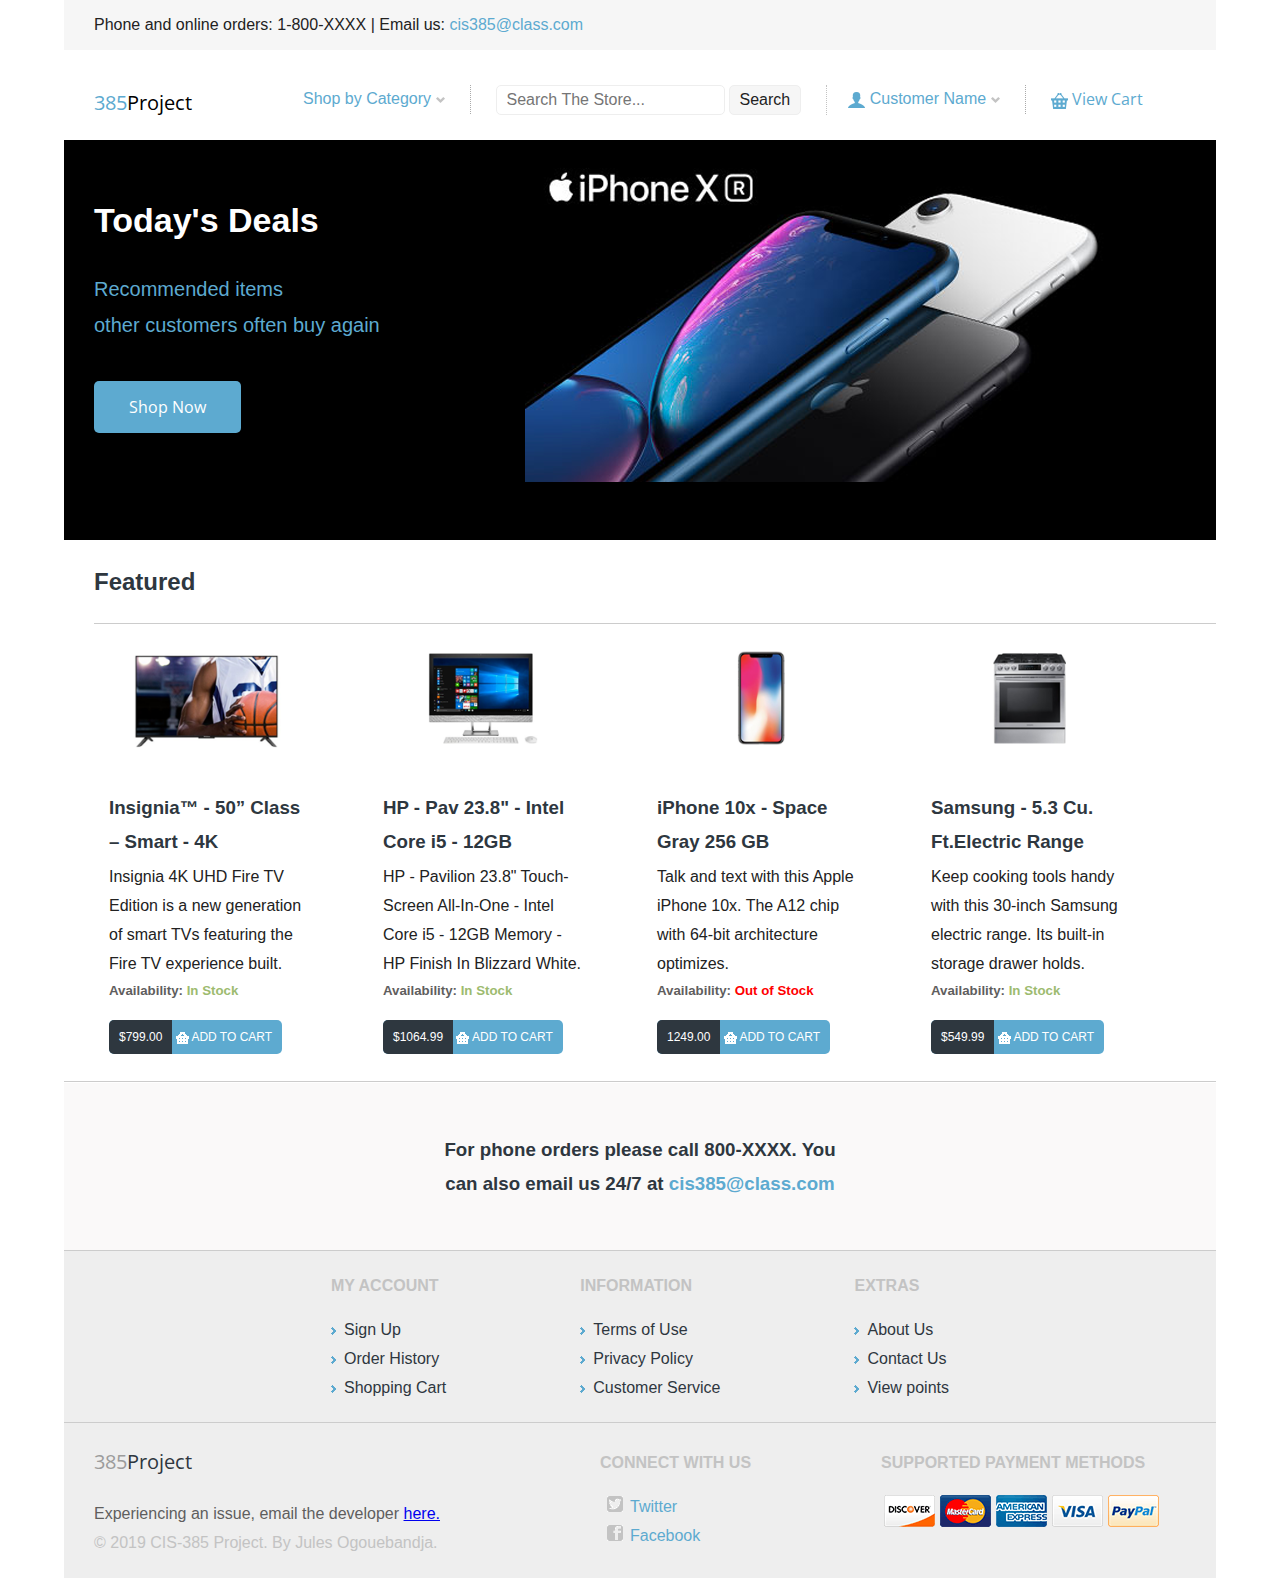
<file: index.html>
<!DOCTYPE html>

<head>
    <meta charset="utf-8">
    <meta http-equiv="X-UA-Compatible" content="IE=edge,chrome=1">
    <title>Home</title>
    <meta name="description" content="">
    <meta name="viewport" content="width=device-width">

    <!-- Place all fonts here in the root directory -->

    <link href="https://fonts.googleapis.com/css?family=Open+Sans" rel="stylesheet">

    <!-- Place favicon.ico and apple-touch-icon.png in the root directory -->

    <link rel="stylesheet" href="css/normalize.css">
    <link rel="stylesheet" href="css/main.css">
    <script src="js/vendor/modernizr-2.6.2.min.js"></script>
</head>

<body>
    <!--[if lt IE 7]>
            <p class="chromeframe">You are using an <strong>outdated</strong> browser. Please <a href="http://browsehappy.com/">upgrade your browser</a> or <a href="http://www.google.com/chromeframe/?redirect=true">activate Google Chrome Frame</a> to improve your experience.</p>
        <![endif]-->

    <div id="wrapper">
        <header>
            <section id="top-area">
                <p>Phone and online orders: 1-800-XXXX | Email us: <a
                        href="mailto:cis385@class.com">cis385@class.com</a>
                </p>
            </section><!-- end top-area -->
            <section id="action-bar">
                <div id="logo">
                    <a href="index.html"><span id="logo-accent">385</span>Project</a>
                </div><!-- end logo -->

                <nav class="dropdown">
                    <ul>
                        <li>
                            <a href="">Shop by Category <img src="img/down-arrow.gif" alt="Shop by Category" /></a>
                            <ul>
                                <li><a href="category.html">Laptops</a></li>
                                <li><a href="category.html">Desktop PC</a></li>
                                <li><a href="category.html">Smartphones</a></li>
                                <li><a href="category.html">Appliances</a></li>
                            </ul>
                        </li>
                    </ul>
                </nav>

                <div id="search-form">
                    <form action="#" method="get">
                        <input type="search" name="search" placeholder="Search The Store..." class="search">
                        <input type="submit" value="Search" class="search submit">
                    </form>
                </div><!-- end search-form -->

                <div id="user-menu">
                    <!--
                        <nav id="signin" class="dropdown">
                            <ul>
                                <li>
                                    <a href="#"><img src="img/user-icon.gif" alt="Sign In" /> Sign In <img src="img/down-arrow.gif" alt="Sign In" /></a>
                                    <ul>
                                        <li><a href="#">Sign In</a></li>
                                        <li><a href="#">Sign Up</a></li>
                                    </ul>
                                </li>
                            </ul>
                        </nav>-->

                    <nav class="dropdown">
                        <ul>
                            <li>
                                <a href="#"><img src="img/user-icon.gif" alt="Customer Name" /> Customer Name <img
                                        src="img/down-arrow.gif" alt="Customer Name" /></a>
                                <ul>
                                    <!-- <li><a href="order-history.html">Order History</a></li>
                                    <li><a href="order-details.html">Order Details</a></li> -->
                                    <li><a href="signin.html">Sign In</a></li>
                                    <li><a href="contact.html">Contact Us</a></li>
                                </ul>
                            </li>
                        </ul>
                    </nav>
                </div><!-- end user-menu -->

                <div id="view-cart">
                    <a href="shopping-cart.html"><img src="img/blue-cart.gif" alt="View Cart"> View Cart</a>
                </div><!-- end view-cart -->
            </section><!-- end action-bar -->
        </header>

        <section id="promo">
            <div id="promo-details">
                <h1>Today's Deals</h1>
                <p>Recommended items<br />
                    other customers often buy again</p>
                <a href="#" class="default-btn">Shop Now</a>
            </div><!-- end promo-details -->
            <img src="img/iphonebanner.png" alt="Promotional Ad">
        </section><!-- promo -->

        <section id="main-content">
            <h2>Featured</h2>
            <hr>
            <div id="products">
                <div class="product">
                    <a href="product.html"><img src="img/tv.png" alt="Product" class="feature"></a>

                    <h3><a href="product.html">Insignia™ - 50” Class – Smart - 4K</a></h3>

                    <p>Insignia 4K UHD Fire TV Edition is a new generation of smart TVs featuring the Fire TV
                        experience built.
                    </p>

                    <h5>Availability: <span class="instock">In Stock</span></h5>

                    <p>
                        <a href="#" class="cart-btn">
                            <span class="price">$799.00</span>
                            <img src="img/white-cart.gif" alt="Add to Cart">
                            ADD TO CART
                        </a>
                    </p>
                </div>
                <div class="product">
                    <a href="product_3.html"><img src="img/hpAllinOne.png" alt="Product" class="feature"></a>

                    <h3><a href="product_3.html">HP - Pav 23.8" - Intel Core i5 - 12GB </a></h3>

                    <p>HP - Pavilion 23.8" Touch-Screen All-In-One - Intel Core i5 - 12GB Memory
                        - HP Finish In Blizzard White.

                    </p>

                    <h5>Availability: <span class="instock">In Stock</span></h5>

                    <p>
                        <a href="#" class="cart-btn">
                            <span class="price">$1064.99</span>
                            <img src="img/white-cart.gif" alt="Add to Cart">
                            ADD TO CART
                        </a>
                    </p>
                </div>
                <div class="product">
                    <a href="product_2.html"><img src="img/iphonex.png" alt="Product" class="feature"></a>

                    <h3><a href="product_2.html">iPhone 10x - Space Gray 256 GB</a></h3>

                    <p>Talk and text with this Apple iPhone 10x.
                        The A12 chip with 64-bit architecture optimizes.
                    </p>

                    <h5>Availability: <span class="outofstock">Out of Stock</span></h5>

                    <p>
                        <a href="#" class="cart-btn">
                            <span class="price">1249.00</span>
                            <img src="img/white-cart.gif" alt="Add to Cart">
                            ADD TO CART
                        </a>
                    </p>
                </div>
                <div class="product">
                    <a href="product_4.html"><img src="img/stove.png" alt="Product" class="feature"></a>

                    <h3><a href="product_4.html">Samsung - 5.3 Cu. Ft.Electric Range</a></h3>

                    <p>Keep cooking tools handy with this 30-inch Samsung electric range.
                        Its built-in storage drawer holds.
                    </p>

                    <h5>Availability: <span class="instock">In Stock</span></h5>

                    <p>
                        <a href="#" class="cart-btn">
                            <span class="price">$549.99</span>
                            <img src="img/white-cart.gif" alt="Add to Cart">
                            ADD TO CART
                        </a>
                    </p>
                </div>
            </div><!-- end products -->
        </section><!-- end main-content -->

        <hr />

        <footer>
            <section id="contact">
                <h3>For phone orders please call 800-XXXX. You<br>can also email us 24/7 at <a
                        href="mailto:cis385@class.com">cis385@class.com</a></h3>
            </section><!-- end contact -->

            <hr />

            <section id="links">
                <div id="my-account">
                    <h4>MY ACCOUNT</h4>
                    <ul>
                        <li><a href="new-account.html">Sign Up</a></li>
                        <li><a href="#">Order History</a></li>
                        <li><a href="#">Shopping Cart</a></li>
                    </ul>
                </div><!-- end my-account -->
                <div id="info">
                    <h4>INFORMATION</h4>
                    <ul>
                        <li><a href="#">Terms of Use</a></li>
                        <li><a href="#">Privacy Policy</a></li>
                        <li><a href="#">Customer Service</a></li>
                    </ul>
                </div><!-- end info -->
                <div id="extras">
                    <h4>EXTRAS</h4>
                    <ul>
                        <li><a href="#">About Us</a></li>
                        <li><a href="contact.html">Contact Us</a></li>
                        <li><a href="#">View points</a></li>
                    </ul>
                </div><!-- end extras -->
            </section><!-- end links -->

            <hr />

            <section class="clearfix">
                <div id="copyright">
                    <div id="logo">
                        <a href="#"><span id="logo-accent">385</span>Project</a>
                    </div><!-- end logo -->
                    <p id="store-desc">Experiencing an issue, email the developer <a href="#">here.</a></p>
                    <p id="store-copy">&copy; 2019 CIS-385 Project. By Jules Ogouebandja.</p>
                </div><!-- end copyright -->
                <div id="connect">
                    <h4>CONNECT WITH US</h4>
                    <ul>
                        <li class="twitter"><a href="#">Twitter</a></li>
                        <li class="fb"><a href="#">Facebook</a></li>
                    </ul>
                </div><!-- end connect -->
                <div id="payments">
                    <h4>SUPPORTED PAYMENT METHODS</h4>
                    <img src="img/payment-methods.gif" alt="Supported Payment Methods">
                </div><!-- end payments -->
            </section>
        </footer>
    </div><!-- end wrapper -->

    <script src="https://ajax.googleapis.com/ajax/libs/jquery/3.3.1/jquery.min.js"></script>
    <script>
        window.jQuery || document.write('<script src="js/vendor/jquery-1.9.1.min.js"><\/script>')
    </script>
    <script src="js/plugins.js"></script>
    <script src="js/main.js"></script>
</body>

</html>
</file>
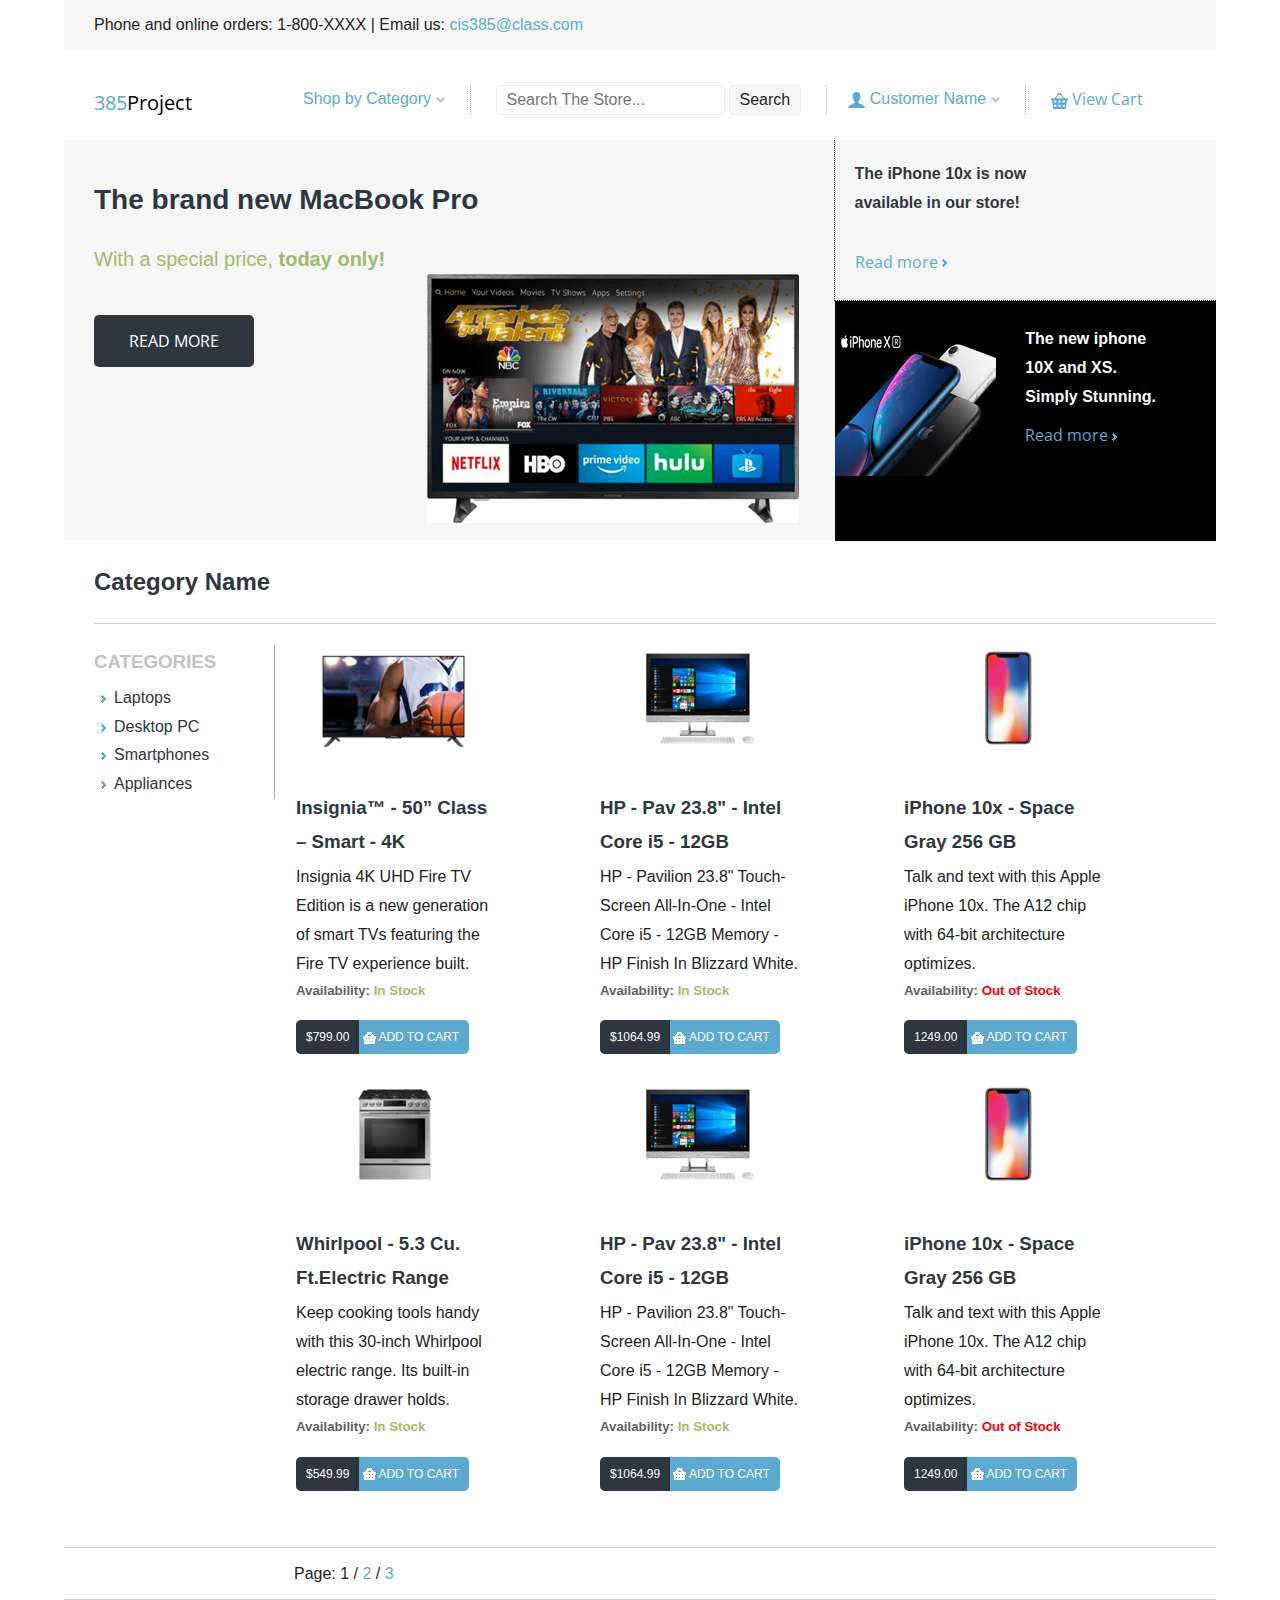
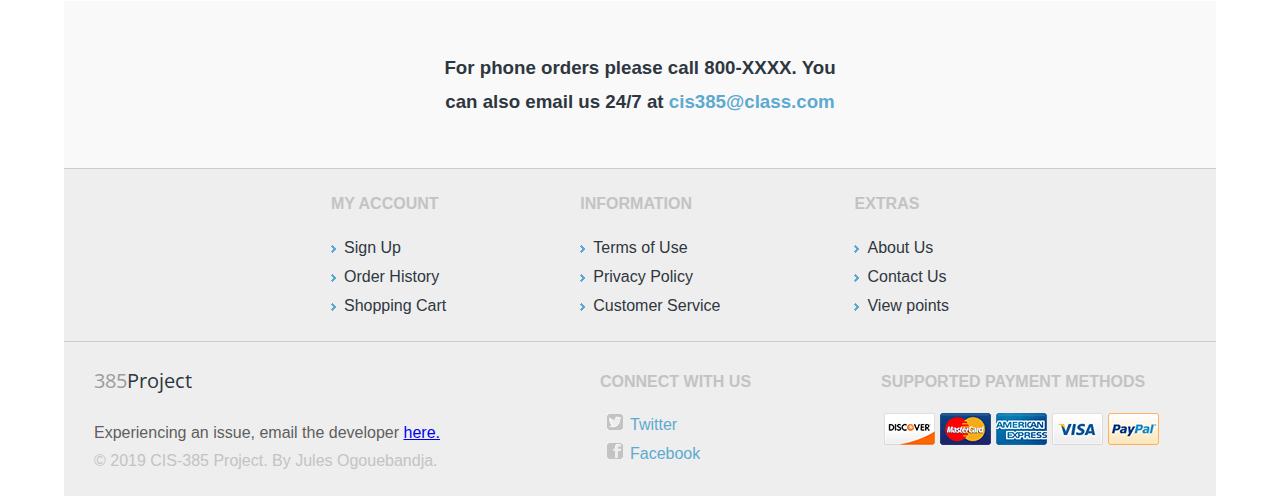
<file: category.html>
<!DOCTYPE html>

<head>
    <meta charset="utf-8">
    <meta http-equiv="X-UA-Compatible" content="IE=edge,chrome=1">
    <title>Category</title>
    <meta name="description" content="">
    <meta name="viewport" content="width=device-width">

    <!-- Place all fonts here in the root directory -->

    <link href="https://fonts.googleapis.com/css?family=Open+Sans" rel="stylesheet">

    <!-- Place favicon.ico and apple-touch-icon.png in the root directory -->

    <link rel="stylesheet" href="css/normalize.css">
    <link rel="stylesheet" href="css/main.css">
    <script src="js/vendor/modernizr-2.6.2.min.js"></script>
</head>

<body>
    <!--[if lt IE 7]>
            <p class="chromeframe">You are using an <strong>outdated</strong> browser. Please <a href="http://browsehappy.com/">upgrade your browser</a> or <a href="http://www.google.com/chromeframe/?redirect=true">activate Google Chrome Frame</a> to improve your experience.</p>
        <![endif]-->

    <div id="wrapper">
        <header>
            <section id="top-area">
                <p>Phone and online orders: 1-800-XXXX | Email us: <a
                        href="mailto:cis385@class.com">cis385@class.com</a>
                </p>
            </section><!-- end top-area -->
            <section id="action-bar">
                <div id="logo">
                    <a href="index.html"><span id="logo-accent">385</span>Project</a>
                </div><!-- end logo -->

                <nav class="dropdown">
                    <ul>
                        <li>
                            <a href="#">Shop by Category <img src="img/down-arrow.gif" alt="Shop by Category" /></a>
                            <ul>
                                <li><a href="category.html">Laptops</a></li>
                                <li><a href="category.html">Desktop PC</a></li>
                                <li><a href="category.html">Smartphones</a></li>
                                <li><a href="category.html">Appliances</a></li>
                            </ul>
                        </li>
                    </ul>
                </nav>

                <div id="search-form">
                    <form action="#" method="get">
                        <input type="search" name="search" placeholder="Search The Store..." class="search">
                        <input type="submit" value="Search" class="search submit">
                    </form>
                </div><!-- end search-form -->

                <div id="user-menu">
                    <!--
                        <nav id="signin" class="dropdown">
                            <ul>
                                <li>
                                    <a href="#"><img src="img/user-icon.gif" alt="Sign In" /> Sign In <img src="img/down-arrow.gif" alt="Sign In" /></a>
                                    <ul>
                                        <li><a href="#">Sign In</a></li>
                                        <li><a href="#">Sign Up</a></li>
                                    </ul>
                                </li>
                            </ul>
                        </nav>-->

                    <nav class="dropdown">
                        <ul>
                            <li>
                                <a href="#"><img src="img/user-icon.gif" alt="Customer Name" /> Customer Name <img
                                        src="img/down-arrow.gif" alt="Customer Name" /></a>
                                <ul>
                                    <li><a href="order-history.html">Order History</a></li>
                                    <li><a href="order-details.html">Order Details</a></li>
                                    <li><a href="new-account.html">Sign In/Up</a></li>
                                    <li><a href="contact.html">Contact Us</a></li>
                                </ul>
                            </li>
                        </ul>
                    </nav>
                </div><!-- end user-menu -->

                <div id="view-cart">
                    <a href="shopping-cart.html"><img src="img/blue-cart.gif" alt="View Cart"> View Cart</a>
                </div><!-- end view-cart -->
            </section><!-- end action-bar -->
        </header>

        <section id="promo-alt">
            <div id="promo1">
                <h1>The brand new MacBook Pro</h1>
                <p>With a special price, <span class="bold">today only!</span></p>
                <a href="#" class="secondary-btn">READ MORE</a>
                <img src="img/bigTv.png" alt="MacBook Pro">
            </div><!-- end promo1 -->
            <div id="promo2">
                <h2>The iPhone 10x is now<br>available in our store!</h2>
                <a href="">Read more <img src="img/right-arrow.gif" alt="Read more"></a>
            </div><!-- end promo2 -->
            <div id="promo3">
                <img src="img/iphone10xs.png" alt="Thunderbolt">
                <h2>The new iphone<br>10X and XS.<br>Simply Stunning.</h2>
                <a href="#">Read more <img src="img/right-arrow.gif" alt="Read more" /></a>
            </div><!-- end promo3 -->
        </section><!-- promo-alt -->

        <section id="main-content" class="clearfix">
            <h2>Category Name</h2>
            <hr>

            <aside id="categories-menu">
                <h3>CATEGORIES</h3>
                <ul>
                    <li><a href="#">Laptops</a></li>
                    <li><a href="#">Desktop PC</a></li>
                    <li><a href="#">Smartphones</a></li>
                    <li><a href="#">Appliances</a></li>
                </ul>
            </aside><!-- end categories-menu -->

            <div id="listings">
                <div class="product">
                    <a href="product.html"><img src="img/tv.png" alt="Product" class="feature"></a>

                    <h3><a href="#">Insignia™ - 50” Class – Smart - 4K</a></h3>

                    <p>Insignia 4K UHD Fire TV Edition is a new generation of smart TVs featuring the Fire TV
                        experience built.
                    </p>

                    <h5>Availability: <span class="instock">In Stock</span></h5>

                    <p>
                        <a href="#" class="cart-btn">
                            <span class="price">$799.00</span>
                            <img src="img/white-cart.gif" alt="Add to Cart">
                            ADD TO CART
                        </a>
                    </p>
                </div>
                <div class="product">
                    <a href="product.html"><img src="img/hpAllinOne.png" alt="Product" class="feature"></a>

                    <h3><a href="#">HP - Pav 23.8" - Intel Core i5 - 12GB </a></h3>

                    <p>HP - Pavilion 23.8" Touch-Screen All-In-One - Intel Core i5 - 12GB Memory
                        - HP Finish In Blizzard White.

                    </p>

                    <h5>Availability: <span class="instock">In Stock</span></h5>

                    <p>
                        <a href="#" class="cart-btn">
                            <span class="price">$1064.99</span>
                            <img src="img/white-cart.gif" alt="Add to Cart">
                            ADD TO CART
                        </a>
                    </p>
                </div>
                <div class="product">
                    <a href="product.html"><img src="img/iphonex.png" alt="Product" class="feature"></a>

                    <h3><a href="#">iPhone 10x - Space Gray 256 GB</a></h3>

                    <p>Talk and text with this Apple iPhone 10x.
                        The A12 chip with 64-bit architecture optimizes.
                    </p>

                    <h5>Availability: <span class="outofstock">Out of Stock</span></h5>

                    <p>
                        <a href="#" class="cart-btn">
                            <span class="price">1249.00</span>
                            <img src="img/white-cart.gif" alt="Add to Cart">
                            ADD TO CART
                        </a>
                    </p>
                </div>
                <div class="product">
                    <a href="product.html"><img src="img/stove.png" alt="Product" class="feature"></a>

                    <h3><a href="#">Whirlpool - 5.3 Cu. Ft.Electric Range</a></h3>

                    <p>Keep cooking tools handy with this 30-inch Whirlpool electric range.
                        Its built-in storage drawer holds.
                    </p>

                    <h5>Availability: <span class="instock">In Stock</span></h5>

                    <p>
                        <a href="#" class="cart-btn">
                            <span class="price">$549.99</span>
                            <img src="img/white-cart.gif" alt="Add to Cart">
                            ADD TO CART
                        </a>
                    </p>
                </div>
                <div class="product">
                    <a href="product.html"><img src="img/hpAllinOne.png" alt="Product" class="feature"></a>

                    <h3><a href="#">HP - Pav 23.8" - Intel Core i5 - 12GB </a></h3>

                    <p>HP - Pavilion 23.8" Touch-Screen All-In-One - Intel Core i5 - 12GB Memory
                        - HP Finish In Blizzard White.

                    </p>

                    <h5>Availability: <span class="instock">In Stock</span></h5>

                    <p>
                        <a href="#" class="cart-btn">
                            <span class="price">$1064.99</span>
                            <img src="img/white-cart.gif" alt="Add to Cart">
                            ADD TO CART
                        </a>
                    </p>
                </div>
                <div class="product">
                    <a href="product.html"><img src="img/iphonex.png" alt="Product" class="feature"></a>

                    <h3><a href="#">iPhone 10x - Space Gray 256 GB</a></h3>

                    <p>Talk and text with this Apple iPhone 10x.
                        The A12 chip with 64-bit architecture optimizes.
                    </p>

                    <h5>Availability: <span class="outofstock">Out of Stock</span></h5>

                    <p>
                        <a href="#" class="cart-btn">
                            <span class="price">1249.00</span>
                            <img src="img/white-cart.gif" alt="Add to Cart">
                            ADD TO CART
                        </a>
                    </p>
                </div>
            </div><!-- end listings -->
        </section><!-- end main-content -->

        <hr />

        <section id="pagination">
            <p>Page:
                <span class="current">1</span> /
                <a href="#">2</a> /
                <a href="#">3</a>
            </p>
        </section><!-- end pagination -->

        <hr />

        <footer>
            <section id="contact">
                <h3>For phone orders please call 800-XXXX. You<br>can also email us 24/7 at <a
                        href="mailto:cis385@class.com">cis385@class.com</a></h3>
            </section><!-- end contact -->

            <hr />

            <section id="links">
                <div id="my-account">
                    <h4>MY ACCOUNT</h4>
                    <ul>
                        <li><a href="new-account.html">Sign Up</a></li>
                        <li><a href="#">Order History</a></li>
                        <li><a href="#">Shopping Cart</a></li>
                    </ul>
                </div><!-- end my-account -->
                <div id="info">
                    <h4>INFORMATION</h4>
                    <ul>
                        <li><a href="#">Terms of Use</a></li>
                        <li><a href="#">Privacy Policy</a></li>
                        <li><a href="#">Customer Service</a></li>
                    </ul>
                </div><!-- end info -->
                <div id="extras">
                    <h4>EXTRAS</h4>
                    <ul>
                        <li><a href="#">About Us</a></li>
                        <li><a href="contact.html">Contact Us</a></li>
                        <li><a href="#">View points</a></li>
                    </ul>
                </div><!-- end extras -->
            </section><!-- end links -->

            <hr />

            <section class="clearfix">
                <div id="copyright">
                    <div id="logo">
                        <a href="#"><span id="logo-accent">385</span>Project</a>
                    </div><!-- end logo -->
                    <p id="store-desc">Experiencing an issue, email the developer <a href="#">here.</a></p>
                    <p id="store-copy">&copy; 2019 CIS-385 Project. By Jules Ogouebandja.</p>
                </div><!-- end copyright -->
                <div id="connect">
                    <h4>CONNECT WITH US</h4>
                    <ul>
                        <li class="twitter"><a href="#">Twitter</a></li>
                        <li class="fb"><a href="#">Facebook</a></li>
                    </ul>
                </div><!-- end connect -->
                <div id="payments">
                    <h4>SUPPORTED PAYMENT METHODS</h4>
                    <img src="img/payment-methods.gif" alt="Supported Payment Methods">
                </div><!-- end payments -->
            </section>
        </footer>
    </div><!-- end wrapper -->

    <script src="https://ajax.googleapis.com/ajax/libs/jquery/3.3.1/jquery.min.js"></script>
    <script>
        window.jQuery || document.write('<script src="js/vendor/jquery-1.9.1.min.js"><\/script>')
    </script>
    <script src="js/plugins.js"></script>
    <script src="js/main.js"></script>
</body>

</html>
</file>
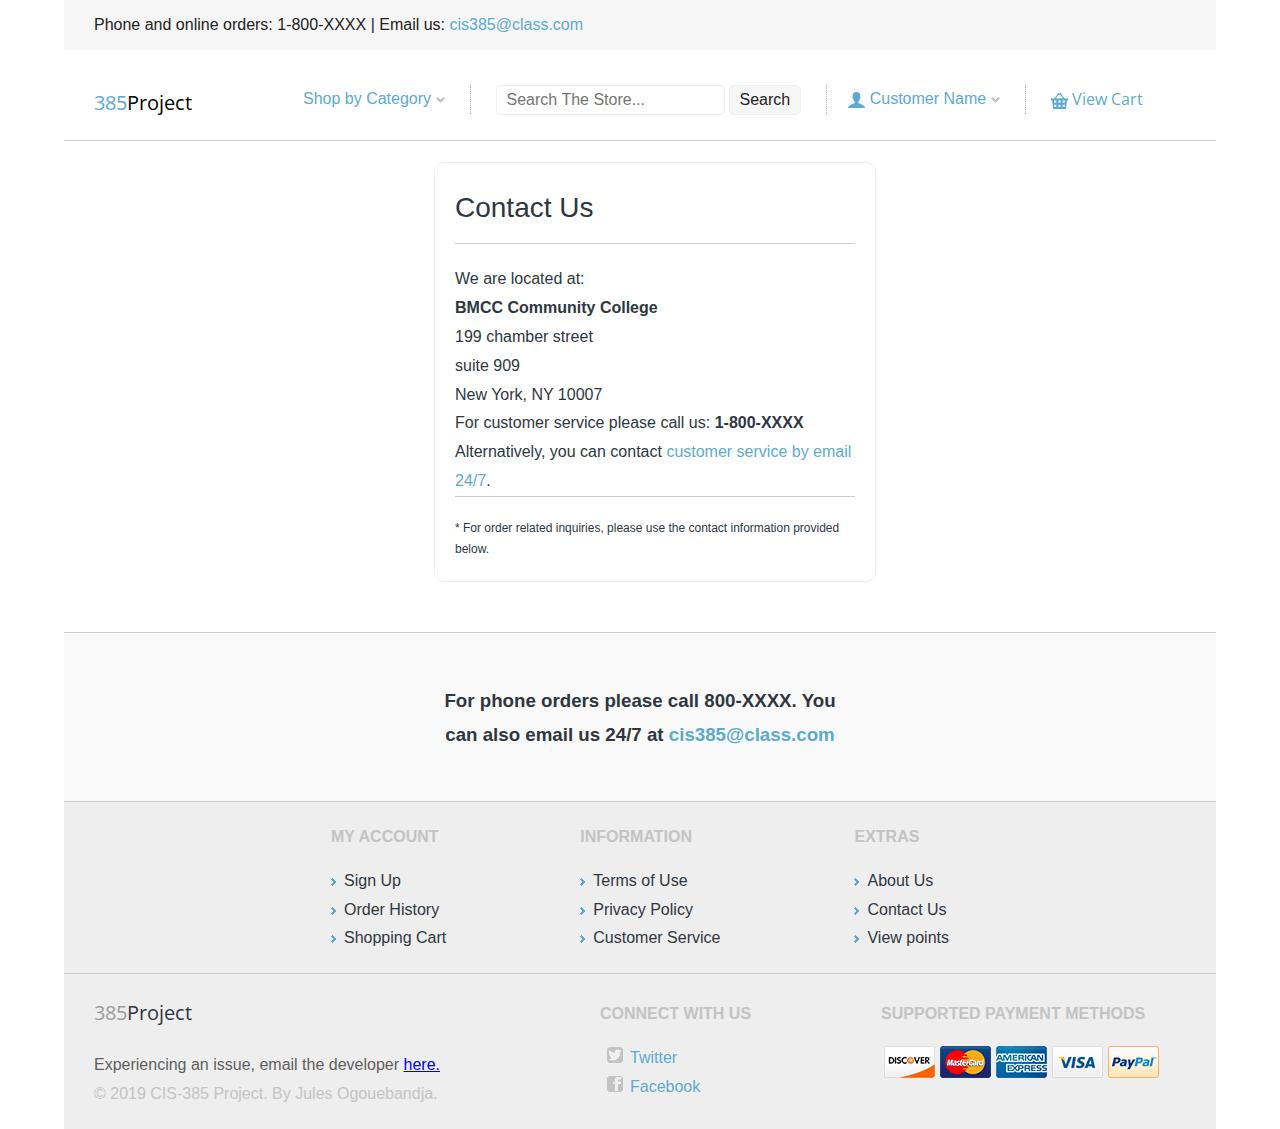
<file: contact.html>
<!DOCTYPE html>

<head>
    <meta charset="utf-8">
    <meta http-equiv="X-UA-Compatible" content="IE=edge,chrome=1">
    <title>Contact Us</title>
    <meta name="description" content="">
    <meta name="viewport" content="width=device-width">

    <!-- Place all fonts here in the root directory -->

    <link href="https://fonts.googleapis.com/css?family=Open+Sans" rel="stylesheet">

    <!-- Place favicon.ico and apple-touch-icon.png in the root directory -->

    <link rel="stylesheet" href="css/normalize.css">
    <link rel="stylesheet" href="css/main.css">
    <script src="js/vendor/modernizr-2.6.2.min.js"></script>
</head>

<body>
    <!--[if lt IE 7]>
            <p class="chromeframe">You are using an <strong>outdated</strong> browser. Please <a href="http://browsehappy.com/">upgrade your browser</a> or <a href="http://www.google.com/chromeframe/?redirect=true">activate Google Chrome Frame</a> to improve your experience.</p>
        <![endif]-->

    <div id="wrapper">
        <header>
            <section id="top-area">
                <p>Phone and online orders: 1-800-XXXX | Email us: <a
                        href="mailto:cis385@class.com">cis385@class.com</a>
                </p>
            </section><!-- end top-area -->
            <section id="action-bar">
                <div id="logo">
                    <a href="index.html"><span id="logo-accent">385</span>Project</a>
                </div><!-- end logo -->

                <nav class="dropdown">
                    <ul>
                        <li>
                            <a href="#">Shop by Category <img src="img/down-arrow.gif" alt="Shop by Category" /></a>
                            <ul>
                                <li><a href="category.html">Laptops</a></li>
                                <li><a href="category.html">Desktop PC</a></li>
                                <li><a href="category.html">Smartphones</a></li>
                                <li><a href="category.html">Appliances</a></li>
                            </ul>
                        </li>
                    </ul>
                </nav>

                <div id="search-form">
                    <form action="#" method="get">
                        <input type="search" name="search" placeholder="Search The Store..." class="search">
                        <input type="submit" value="Search" class="search submit">
                    </form>
                </div><!-- end search-form -->

                <div id="user-menu">
                    <!--
                        <nav id="signin" class="dropdown">
                            <ul>
                                <li>
                                    <a href="#"><img src="img/user-icon.gif" alt="Sign In" /> Sign In <img src="img/down-arrow.gif" alt="Sign In" /></a>
                                    <ul>
                                        <li><a href="#">Sign In</a></li>
                                        <li><a href="#">Sign Up</a></li>
                                    </ul>
                                </li>
                            </ul>
                        </nav>-->

                    <nav class="dropdown">
                        <ul>
                            <li>
                                <a href="#"><img src="img/user-icon.gif" alt="Customer Name" /> Customer Name <img
                                        src="img/down-arrow.gif" alt="Customer Name" /></a>
                                <ul>
                                    <li><a href="order-history.html">Order History</a></li>
                                    <li><a href="order-details.html">Order Details</a></li>
                                    <li><a href="new-account.html">Sign In/Up</a></li>
                                    <li><a href="contact.html">Contact Us</a></li>
                                </ul>
                            </li>
                        </ul>
                    </nav>
                </div><!-- end user-menu -->

                <div id="view-cart">
                    <a href="shopping-cart.html"><img src="img/blue-cart.gif" alt="View Cart"> View Cart</a>
                </div><!-- end view-cart -->
            </section><!-- end action-bar -->
        </header>

        <hr />

        <section id="main-content" class="clearfix">
            <div id="contact-us">
                <h1>Contact Us</h1>

                <hr />

                <p>We are located at:</p>

                <p>
                    <span>BMCC Community College</span><br />
                    199 chamber street<br />
                    suite 909<br />
                    New York, NY 10007
                </p>

                <p>For customer service please call us: <span>1-800-XXXX</span></p>

                <p>Alternatively, you can contact <a href="mailto:cis385@class.com">customer service by email 24/7</a>.
                </p>

                <hr />

                <p class="note">* For order related inquiries, please use the contact information provided below.</p>
            </div><!-- end contact-us -->
        </section><!-- end main-content -->

        <hr />

        <footer>
            <section id="contact">
                <h3>For phone orders please call 800-XXXX. You<br>can also email us 24/7 at <a
                        href="mailto:cis385@class.com">cis385@class.com</a></h3>
            </section><!-- end contact -->

            <hr />

            <section id="links">
                <div id="my-account">
                    <h4>MY ACCOUNT</h4>
                    <ul>
                        <li><a href="new-account.html">Sign Up</a></li>
                        <li><a href="#">Order History</a></li>
                        <li><a href="#">Shopping Cart</a></li>
                    </ul>
                </div><!-- end my-account -->
                <div id="info">
                    <h4>INFORMATION</h4>
                    <ul>
                        <li><a href="#">Terms of Use</a></li>
                        <li><a href="#">Privacy Policy</a></li>
                        <li><a href="#">Customer Service</a></li>
                    </ul>
                </div><!-- end info -->
                <div id="extras">
                    <h4>EXTRAS</h4>
                    <ul>
                        <li><a href="#">About Us</a></li>
                        <li><a href="contact.html">Contact Us</a></li>
                        <li><a href="#">View points</a></li>
                    </ul>
                </div><!-- end extras -->
            </section><!-- end links -->

            <hr />

            <section class="clearfix">
                <div id="copyright">
                    <div id="logo">
                        <a href="#"><span id="logo-accent">385</span>Project</a>
                    </div><!-- end logo -->
                    <p id="store-desc">Experiencing an issue, email the developer <a href="#">here.</a></p>
                    <p id="store-copy">&copy; 2019 CIS-385 Project. By Jules Ogouebandja.</p>
                </div><!-- end copyright -->
                <div id="connect">
                    <h4>CONNECT WITH US</h4>
                    <ul>
                        <li class="twitter"><a href="#">Twitter</a></li>
                        <li class="fb"><a href="#">Facebook</a></li>
                    </ul>
                </div><!-- end connect -->
                <div id="payments">
                    <h4>SUPPORTED PAYMENT METHODS</h4>
                    <img src="img/payment-methods.gif" alt="Supported Payment Methods">
                </div><!-- end payments -->
            </section>
        </footer>
    </div><!-- end wrapper -->

    <script src="https://ajax.googleapis.com/ajax/libs/jquery/3.3.1/jquery.min.js"></script>
    <script>
        window.jQuery || document.write('<script src="js/vendor/jquery-1.9.1.min.js"><\/script>')
    </script>
    <script src="js/plugins.js"></script>
    <script src="js/main.js"></script>
</body>

</html>
</file>
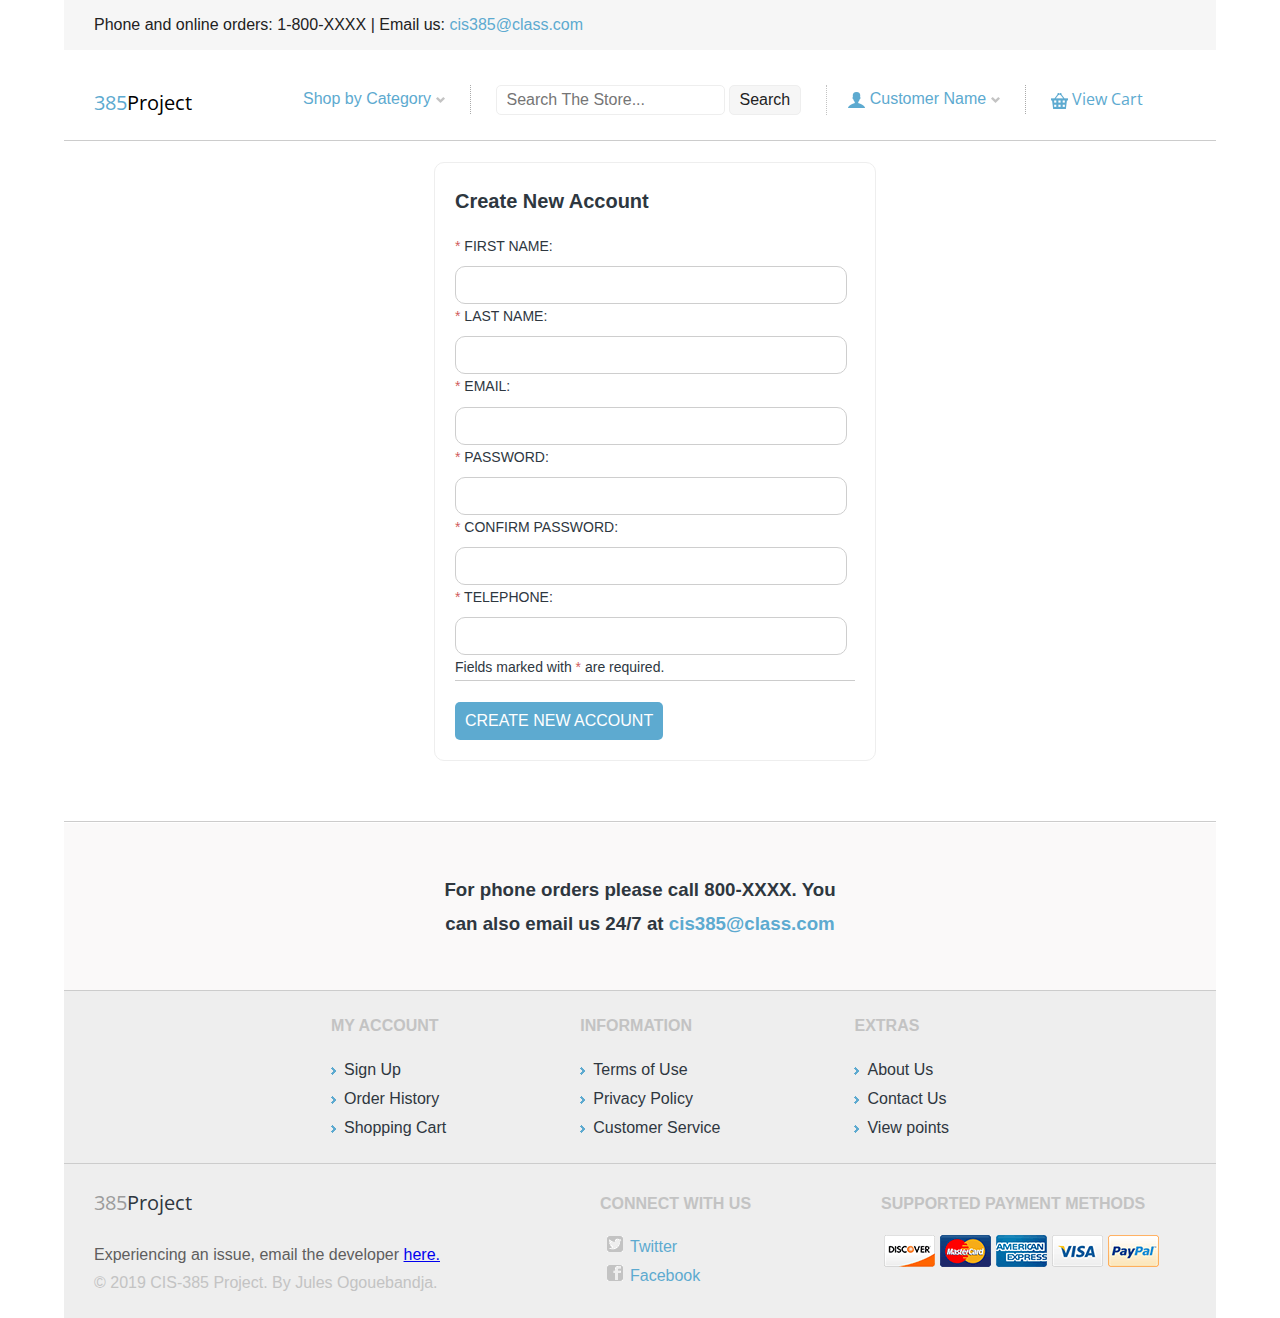
<file: new-account.html>
<!DOCTYPE html>

<head>
    <meta charset="utf-8">
    <meta http-equiv="X-UA-Compatible" content="IE=edge,chrome=1">
    <title>New Account</title>
    <meta name="description" content="">
    <meta name="viewport" content="width=device-width">

    <!-- Place all fonts here in the root directory -->

    <link href="https://fonts.googleapis.com/css?family=Open+Sans" rel="stylesheet">

    <!-- Place favicon.ico and apple-touch-icon.png in the root directory -->

    <link rel="stylesheet" href="css/normalize.css">
    <link rel="stylesheet" href="css/main.css">
    <script src="js/vendor/modernizr-2.6.2.min.js"></script>
</head>

<body>
    <!--[if lt IE 7]>
            <p class="chromeframe">You are using an <strong>outdated</strong> browser. Please <a href="http://browsehappy.com/">upgrade your browser</a> or <a href="http://www.google.com/chromeframe/?redirect=true">activate Google Chrome Frame</a> to improve your experience.</p>
        <![endif]-->

    <div id="wrapper">
        <header>
            <section id="top-area">
                <p>Phone and online orders: 1-800-XXXX | Email us: <a
                        href="mailto:cis385@class.com">cis385@class.com</a></p>
            </section><!-- end top-area -->
            <section id="action-bar">
                <div id="logo">
                    <a href="index.html"><span id="logo-accent">385</span>Project</a>
                </div><!-- end logo -->

                <nav class="dropdown">
                    <ul>
                        <li>
                            <a href="#">Shop by Category <img src="img/down-arrow.gif" alt="Shop by Category" /></a>
                            <ul>
                                <li><a href="#">Laptops</a></li>
                                <li><a href="#">Desktop PC</a></li>
                                <li><a href="#">Smartphones</a></li>
                                <li><a href="#">Appliances</a></li>
                            </ul>
                        </li>
                    </ul>
                </nav>

                <div id="search-form">
                    <form action="#" method="get">
                        <input type="search" name="search" placeholder="Search The Store..." class="search">
                        <input type="submit" value="Search" class="search submit">
                    </form>
                </div><!-- end search-form -->

                <div id="user-menu">
                    <!--
                        <nav id="signin" class="dropdown">
                            <ul>
                                <li>
                                    <a href="#"><img src="img/user-icon.gif" alt="Sign In" /> Sign In <img src="img/down-arrow.gif" alt="Sign In" /></a>
                                    <ul>
                                        <li><a href="#">Sign In</a></li>
                                        <li><a href="#">Sign Up</a></li>
                                    </ul>
                                </li>
                            </ul>
                        </nav>-->

                    <nav class="dropdown">
                        <ul>
                            <li>
                                <a href="#"><img src="img/user-icon.gif" alt="Customer Name" /> Customer Name <img
                                        src="img/down-arrow.gif" alt="Customer Name" /></a>
                                <ul>
                                    <!-- <li><a href="order-history.html">Order History</a></li>
                                    <li><a href="order-details.html">Order Details</a></li> -->
                                    <li><a href="signin.html">Sign In</a></li>
                                </ul>
                            </li>
                        </ul>
                    </nav>
                </div><!-- end user-menu -->

                <div id="view-cart">
                    <a href="#"><img src="img/blue-cart.gif" alt="View Cart"> View Cart</a>
                </div><!-- end view-cart -->
            </section><!-- end action-bar -->
        </header>

        <hr />

        <section id="main-content" class="clearfix">
            <div id="new-account">
                <h1>Create New Account</h1>

                <form action="#" method="post">
                    <p>
                        <label for="firstname">
                            <span class="required-field">*</span> FIRST NAME:
                        </label>
                        <input type="text" id="firstname" name="firstname" required>
                    </p>
                    <p>
                        <label for="lastname">
                            <span class="required-field">*</span> LAST NAME:
                        </label>
                        <input type="text" id="lastname" name="lastname" required>
                    </p>
                    <p>
                        <label for="email">
                            <span class="required-field">*</span> EMAIL:
                        </label>
                        <input type="email" id="email" name="email" required>
                    </p>
                    <p>
                        <label for="password">
                            <span class="required-field">*</span> PASSWORD:
                        </label>
                        <input type="password" id="password" name="password" required>
                    </p>
                    <p>
                        <label for="password_confirmation">
                            <span class="required-field">*</span> CONFIRM PASSWORD:
                        </label>
                        <input type="password" id="password_confirmation" name="password_confirmation" required>
                    </p>
                    <p>
                        <label for="telephone">
                            <span class="required-field">*</span> TELEPHONE:
                        </label>
                        <input type="text" id="telephone" name="telephone" required>
                    </p>

                    <p>Fields marked with <span class="required-field">*</span> are required.</p>

                    <hr />

                    <input type="submit" value="CREATE NEW ACCOUNT" class="secondary-cart-btn">
                </form>
            </div><!-- end new-account -->
        </section><!-- end main-content -->

        <hr />

        <footer>
            <section id="contact">
                <h3>For phone orders please call 800-XXXX. You<br>can also email us 24/7 at <a
                        href="mailto:cis385@class.com">cis385@class.com</a></h3>
            </section><!-- end contact -->

            <hr />

            <section id="links">
                <div id="my-account">
                    <h4>MY ACCOUNT</h4>
                    <ul>
                        <li><a href="#">Sign Up</a></li>
                        <li><a href="#">Order History</a></li>
                        <li><a href="#">Shopping Cart</a></li>
                    </ul>
                </div><!-- end my-account -->
                <div id="info">
                    <h4>INFORMATION</h4>
                    <ul>
                        <li><a href="#">Terms of Use</a></li>
                        <li><a href="#">Privacy Policy</a></li>
                        <li><a href="#">Customer Service</a></li>
                    </ul>
                </div><!-- end info -->
                <div id="extras">
                    <h4>EXTRAS</h4>
                    <ul>
                        <li><a href="#">About Us</a></li>
                        <li><a href="#">Contact Us</a></li>
                        <li><a href="#">View points</a></li>
                    </ul>
                </div><!-- end extras -->
            </section><!-- end links -->

            <hr />

            <section class="clearfix">
                <div id="copyright">
                    <div id="logo">
                        <a href="#"><span id="logo-accent">385</span>Project</a>
                    </div><!-- end logo -->
                    <p id="store-desc">Experiencing an issue, email the developer <a href="#">here.</a></p>
                    <p id="store-copy">&copy; 2019 CIS-385 Project. By Jules Ogouebandja.</p>
                </div><!-- end copyright -->
                <div id="connect">
                    <h4>CONNECT WITH US</h4>
                    <ul>
                        <li class="twitter"><a href="#">Twitter</a></li>
                        <li class="fb"><a href="#">Facebook</a></li>
                    </ul>
                </div><!-- end connect -->
                <div id="payments">
                    <h4>SUPPORTED PAYMENT METHODS</h4>
                    <img src="img/payment-methods.gif" alt="Supported Payment Methods">
                </div><!-- end payments -->
            </section>
        </footer>
    </div><!-- end wrapper -->

    <script src="https://ajax.googleapis.com/ajax/libs/jquery/3.3.1/jquery.min.js"></script>
    <script>
        window.jQuery || document.write('<script src="js/vendor/jquery-1.9.1.min.js"><\/script>')
    </script>
    <script src="js/plugins.js"></script>
    <script src="js/main.js"></script>
</body>

</html>
</file>
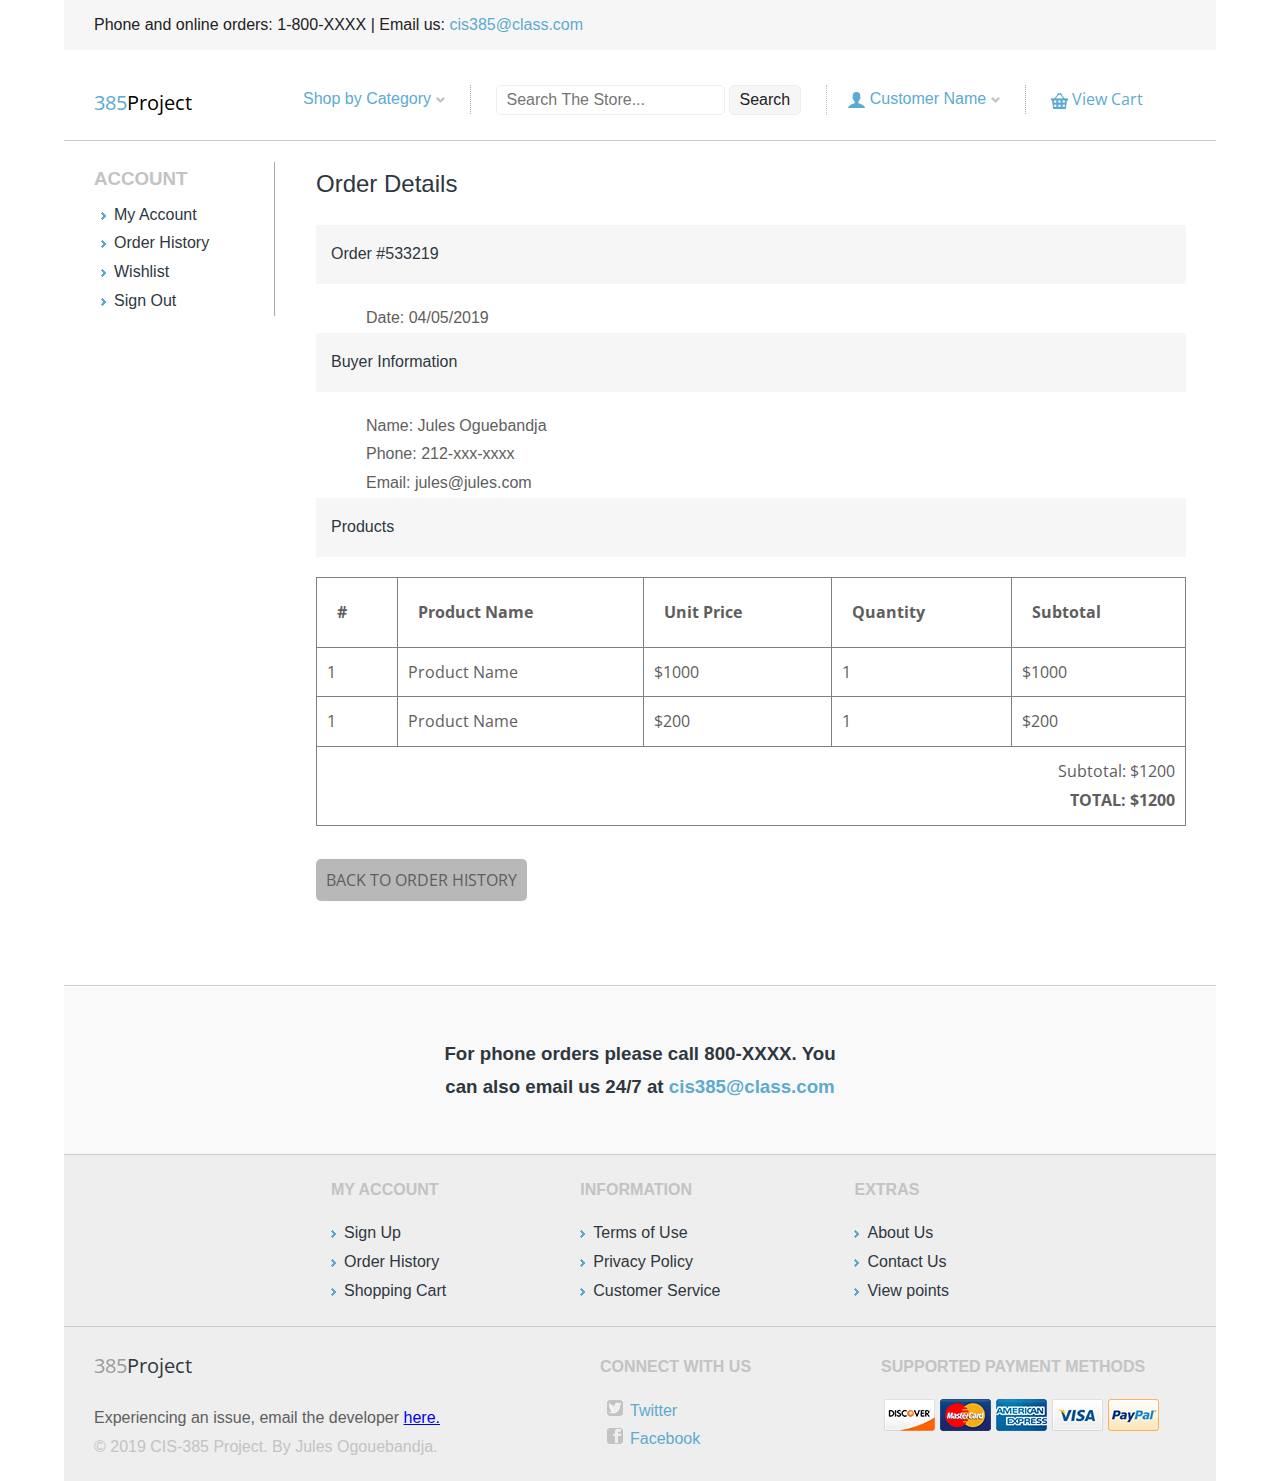
<file: order-details.html>
<!DOCTYPE html>

<head>
    <meta charset="utf-8">
    <meta http-equiv="X-UA-Compatible" content="IE=edge,chrome=1">
    <title>Order details</title>
    <meta name="description" content="">
    <meta name="viewport" content="width=device-width">

    <!-- Place all fonts here in the root directory -->

    <link href="https://fonts.googleapis.com/css?family=Open+Sans" rel="stylesheet">

    <!-- Place favicon.ico and apple-touch-icon.png in the root directory -->

    <link rel="stylesheet" href="css/normalize.css">
    <link rel="stylesheet" href="css/main.css">
    <script src="js/vendor/modernizr-2.6.2.min.js"></script>
</head>

<body>
    <!--[if lt IE 7]>
            <p class="chromeframe">You are using an <strong>outdated</strong> browser. Please <a href="http://browsehappy.com/">upgrade your browser</a> or <a href="http://www.google.com/chromeframe/?redirect=true">activate Google Chrome Frame</a> to improve your experience.</p>
        <![endif]-->

    <div id="wrapper">
        <header>
            <section id="top-area">
                <p>Phone and online orders: 1-800-XXXX | Email us: <a
                        href="mailto:cis385@class.com">cis385@class.com</a>
                </p>
            </section><!-- end top-area -->
            <section id="action-bar">
                <div id="logo">
                    <a href="index.html"><span id="logo-accent">385</span>Project</a>
                </div><!-- end logo -->

                <nav class="dropdown">
                    <ul>
                        <li>
                            <a href="#">Shop by Category <img src="img/down-arrow.gif" alt="Shop by Category" /></a>
                            <ul>
                                <li><a href="category.html">Laptops</a></li>
                                <li><a href="category.html">Desktop PC</a></li>
                                <li><a href="category.html">Smartphones</a></li>
                                <li><a href="category.html">Appliances</a></li>
                            </ul>
                        </li>
                    </ul>
                </nav>

                <div id="search-form">
                    <form action="#" method="get">
                        <input type="search" name="search" placeholder="Search The Store..." class="search">
                        <input type="submit" value="Search" class="search submit">
                    </form>
                </div><!-- end search-form -->

                <div id="user-menu">
                    <!--
                        <nav id="signin" class="dropdown">
                            <ul>
                                <li>
                                    <a href="#"><img src="img/user-icon.gif" alt="Sign In" /> Sign In <img src="img/down-arrow.gif" alt="Sign In" /></a>
                                    <ul>
                                        <li><a href="#">Sign In</a></li>
                                        <li><a href="#">Sign Up</a></li>
                                    </ul>
                                </li>
                            </ul>
                        </nav>-->

                    <nav class="dropdown">
                        <ul>
                            <li>
                                <a href="#"><img src="img/user-icon.gif" alt="Customer Name" /> Customer Name <img
                                        src="img/down-arrow.gif" alt="Customer Name" /></a>
                                <ul>
                                    <li><a href="order-history.html">Order History</a></li>
                                    <li><a href="order-details.html">Order Details</a></li>
                                    <li><a href="new-account.html">Sign Out</a></li>
                                    <li><a href="contact.html">Contact Us</a></li>
                                </ul>
                            </li>
                        </ul>
                    </nav>
                </div><!-- end user-menu -->

                <div id="view-cart">
                    <a href="shopping-cart.html"><img src="img/blue-cart.gif" alt="View Cart"> View Cart</a>
                </div><!-- end view-cart -->
            </section><!-- end action-bar -->
        </header>

        <hr />

        <section id="main-content" class="clearfix">
            <aside id="my-account-menu">
                <h3>ACCOUNT</h3>
                <ul>
                    <li><a href="#">My Account</a></li>
                    <li><a href="#">Order History</a></li>
                    <li><a href="#">Wishlist</a></li>
                    <li><a href="index.html">Sign Out</a></li>
                </ul>
            </aside><!-- end my-account-menu -->

            <div id="order-details">
                <h1>Order Details</h1>
                <h2>Order #533219</h2>
                <p>Date: 04/05/2019</p>
                <h2>Buyer Information</h2>
                <p>
                    Name: Jules Oguebandja<br />
                    Phone: 212-xxx-xxxx<br />
                    Email: jules@jules.com
                </p>
                <h2>Products</h2>
                <table border="1">
                    <tr>
                        <th>#</th>
                        <th>Product Name</th>
                        <th>Unit Price</th>
                        <th>Quantity</th>
                        <th>Subtotal</th>
                    </tr>
                    <tr>
                        <td>1</td>
                        <td>Product Name</td>
                        <td>$1000</td>
                        <td>1</td>
                        <td>$1000</td>
                    </tr>
                    <tr>
                        <td>1</td>
                        <td>Product Name</td>
                        <td>$200</td>
                        <td>1</td>
                        <td>$200</td>
                    </tr>
                    <tr class="total">
                        <td colspan="5">
                            Subtotal: $1200<br />
                            <span>TOTAL: $1200</span>
                        </td>
                    </tr>
                </table>

                <a href="#" class="tertiary-btn">BACK TO ORDER HISTORY</a>
            </div><!-- end order-details -->
        </section><!-- end main-content -->

        <hr />

        <footer>
            <section id="contact">
                <h3>For phone orders please call 800-XXXX. You<br>can also email us 24/7 at <a
                        href="mailto:cis385@class.com">cis385@class.com</a></h3>
            </section><!-- end contact -->

            <hr />

            <section id="links">
                <div id="my-account">
                    <h4>MY ACCOUNT</h4>
                    <ul>
                        <li><a href="new-account.html">Sign Up</a></li>
                        <li><a href="#">Order History</a></li>
                        <li><a href="#">Shopping Cart</a></li>
                    </ul>
                </div><!-- end my-account -->
                <div id="info">
                    <h4>INFORMATION</h4>
                    <ul>
                        <li><a href="#">Terms of Use</a></li>
                        <li><a href="#">Privacy Policy</a></li>
                        <li><a href="#">Customer Service</a></li>
                    </ul>
                </div><!-- end info -->
                <div id="extras">
                    <h4>EXTRAS</h4>
                    <ul>
                        <li><a href="#">About Us</a></li>
                        <li><a href="contact.html">Contact Us</a></li>
                        <li><a href="#">View points</a></li>
                    </ul>
                </div><!-- end extras -->
            </section><!-- end links -->

            <hr />

            <section class="clearfix">
                <div id="copyright">
                    <div id="logo">
                        <a href="#"><span id="logo-accent">385</span>Project</a>
                    </div><!-- end logo -->
                    <p id="store-desc">Experiencing an issue, email the developer <a href="#">here.</a></p>
                    <p id="store-copy">&copy; 2019 CIS-385 Project. By Jules Ogouebandja.</p>
                </div><!-- end copyright -->
                <div id="connect">
                    <h4>CONNECT WITH US</h4>
                    <ul>
                        <li class="twitter"><a href="#">Twitter</a></li>
                        <li class="fb"><a href="#">Facebook</a></li>
                    </ul>
                </div><!-- end connect -->
                <div id="payments">
                    <h4>SUPPORTED PAYMENT METHODS</h4>
                    <img src="img/payment-methods.gif" alt="Supported Payment Methods">
                </div><!-- end payments -->
            </section>
        </footer>
    </div><!-- end wrapper -->

    <script src="https://ajax.googleapis.com/ajax/libs/jquery/3.3.1/jquery.min.js"></script>
    <script>
        window.jQuery || document.write('<script src="js/vendor/jquery-1.9.1.min.js"><\/script>')
    </script>
    <script src="js/plugins.js"></script>
    <script src="js/main.js"></script>
</body>

</html>
</file>
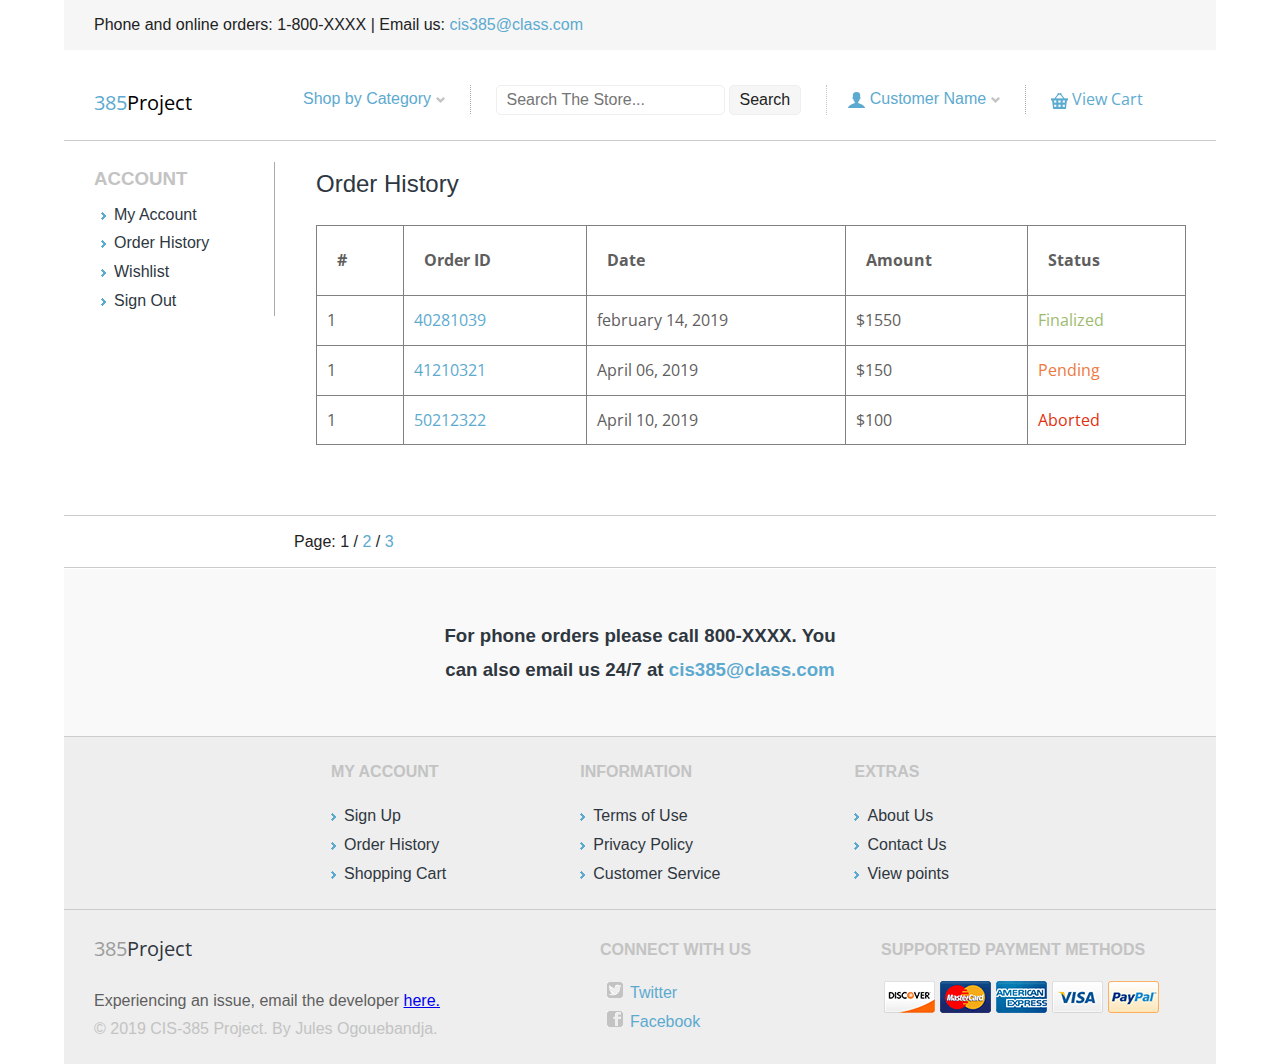
<file: order-history.html>
<!DOCTYPE html>

<head>
    <meta charset="utf-8">
    <meta http-equiv="X-UA-Compatible" content="IE=edge,chrome=1">
    <title>order-history</title>
    <meta name="description" content="">
    <meta name="viewport" content="width=device-width">

    <!-- Place all fonts here in the root directory -->

    <link href="https://fonts.googleapis.com/css?family=Open+Sans" rel="stylesheet">

    <!-- Place favicon.ico and apple-touch-icon.png in the root directory -->

    <link rel="stylesheet" href="css/normalize.css">
    <link rel="stylesheet" href="css/main.css">
    <script src="js/vendor/modernizr-2.6.2.min.js"></script>
</head>

<body>
    <!--[if lt IE 7]>
            <p class="chromeframe">You are using an <strong>outdated</strong> browser. Please <a href="http://browsehappy.com/">upgrade your browser</a> or <a href="http://www.google.com/chromeframe/?redirect=true">activate Google Chrome Frame</a> to improve your experience.</p>
        <![endif]-->

    <div id="wrapper">
        <header>
            <section id="top-area">
                <p>Phone and online orders: 1-800-XXXX | Email us: <a
                        href="mailto:cis385@class.com">cis385@class.com</a>
                </p>
            </section><!-- end top-area -->
            <section id="action-bar">
                <div id="logo">
                    <a href="index.html"><span id="logo-accent">385</span>Project</a>
                </div><!-- end logo -->

                <nav class="dropdown">
                    <ul>
                        <li>
                            <a href="#">Shop by Category <img src="img/down-arrow.gif" alt="Shop by Category" /></a>
                            <ul>
                                <li><a href="category.html">Laptops</a></li>
                                <li><a href="category.html">Desktop PC</a></li>
                                <li><a href="category.html">Smartphones</a></li>
                                <li><a href="category.html">Appliances</a></li>
                            </ul>
                        </li>
                    </ul>
                </nav>

                <div id="search-form">
                    <form action="#" method="get">
                        <input type="search" name="search" placeholder="Search The Store..." class="search">
                        <input type="submit" value="Search" class="search submit">
                    </form>
                </div><!-- end search-form -->

                <div id="user-menu">
                    <!--
                        <nav id="signin" class="dropdown">
                            <ul>
                                <li>
                                    <a href="#"><img src="img/user-icon.gif" alt="Sign In" /> Sign In <img src="img/down-arrow.gif" alt="Sign In" /></a>
                                    <ul>
                                        <li><a href="#">Sign In</a></li>
                                        <li><a href="#">Sign Up</a></li>
                                    </ul>
                                </li>
                            </ul>
                        </nav>-->

                    <nav class="dropdown">
                        <ul>
                            <li>
                                <a href="#"><img src="img/user-icon.gif" alt="Customer Name" /> Customer Name <img
                                        src="img/down-arrow.gif" alt="Customer Name" /></a>
                                <ul>
                                    <li><a href="order-history.html">Order History</a></li>
                                    <li><a href="order-details.html">Order Details</a></li>
                                    <li><a href="new-account.html">Sign In/Up</a></li>
                                    <li><a href="contact.html">Contact Us</a></li>
                                </ul>
                            </li>
                        </ul>
                    </nav>
                </div><!-- end user-menu -->

                <div id="view-cart">
                    <a href="shopping-cart.html"><img src="img/blue-cart.gif" alt="View Cart"> View Cart</a>
                </div><!-- end view-cart -->
            </section><!-- end action-bar -->
        </header>

        <hr />

        <section id="main-content" class="clearfix">
            <aside id="my-account-menu">
                <h3>ACCOUNT</h3>
                <ul>
                    <li><a href="#">My Account</a></li>
                    <li><a href="#">Order History</a></li>
                    <li><a href="#">Wishlist</a></li>
                    <li><a href="#">Sign Out</a></li>
                </ul>
            </aside><!-- end my-account-menu -->

            <div id="order-history">
                <h1>Order History</h1>

                <table border="1">
                    <tr>
                        <th>#</th>
                        <th>Order ID</th>
                        <th>Date</th>
                        <th>Amount</th>
                        <th>Status</th>
                    </tr>
                    <tr>
                        <td>1</td>
                        <td><a href="#">40281039</a></td>
                        <td>february 14, 2019</td>
                        <td>$1550</td>
                        <td class="finalized">Finalized</td>
                    </tr>
                    <tr>
                        <td>1</td>
                        <td><a href="#">41210321</a></td>
                        <td>April 06, 2019</td>
                        <td>$150</td>
                        <td class="pending">Pending</td>
                    </tr>
                    <tr>
                        <td>1</td>
                        <td><a href="#">50212322</a></td>
                        <td>April 10, 2019</td>
                        <td>$100</td>
                        <td class="aborted">Aborted</td>
                    </tr>
                </table>
            </div><!-- end order-history -->
        </section><!-- end main-content -->

        <hr />

        <section id="pagination">
            <p>Page:
                <span class="current">1</span> /
                <a href="#">2</a> /
                <a href="#">3</a>
            </p>
        </section><!-- end pagination -->

        <hr />

        <footer>
            <section id="contact">
                <h3>For phone orders please call 800-XXXX. You<br>can also email us 24/7 at <a
                        href="mailto:cis385@class.com">cis385@class.com</a></h3>
            </section><!-- end contact -->

            <hr />

            <section id="links">
                <div id="my-account">
                    <h4>MY ACCOUNT</h4>
                    <ul>
                        <li><a href="new-account.html">Sign Up</a></li>
                        <li><a href="#">Order History</a></li>
                        <li><a href="#">Shopping Cart</a></li>
                    </ul>
                </div><!-- end my-account -->
                <div id="info">
                    <h4>INFORMATION</h4>
                    <ul>
                        <li><a href="#">Terms of Use</a></li>
                        <li><a href="#">Privacy Policy</a></li>
                        <li><a href="#">Customer Service</a></li>
                    </ul>
                </div><!-- end info -->
                <div id="extras">
                    <h4>EXTRAS</h4>
                    <ul>
                        <li><a href="#">About Us</a></li>
                        <li><a href="contact.html">Contact Us</a></li>
                        <li><a href="#">View points</a></li>
                    </ul>
                </div><!-- end extras -->
            </section><!-- end links -->

            <hr />

            <section class="clearfix">
                <div id="copyright">
                    <div id="logo">
                        <a href="#"><span id="logo-accent">385</span>Project</a>
                    </div><!-- end logo -->
                    <p id="store-desc">Experiencing an issue, email the developer <a href="#">here.</a></p>
                    <p id="store-copy">&copy; 2019 CIS-385 Project. By Jules Ogouebandja.</p>
                </div><!-- end copyright -->
                <div id="connect">
                    <h4>CONNECT WITH US</h4>
                    <ul>
                        <li class="twitter"><a href="#">Twitter</a></li>
                        <li class="fb"><a href="#">Facebook</a></li>
                    </ul>
                </div><!-- end connect -->
                <div id="payments">
                    <h4>SUPPORTED PAYMENT METHODS</h4>
                    <img src="img/payment-methods.gif" alt="Supported Payment Methods">
                </div><!-- end payments -->
            </section>
        </footer>
    </div><!-- end wrapper -->

    <script src="https://ajax.googleapis.com/ajax/libs/jquery/3.3.1/jquery.min.js"></script>
    <script>
        window.jQuery || document.write('<script src="js/vendor/jquery-1.9.1.min.js"><\/script>')
    </script>
    <script src="js/plugins.js"></script>
    <script src="js/main.js"></script>
</body>

</html>
</file>
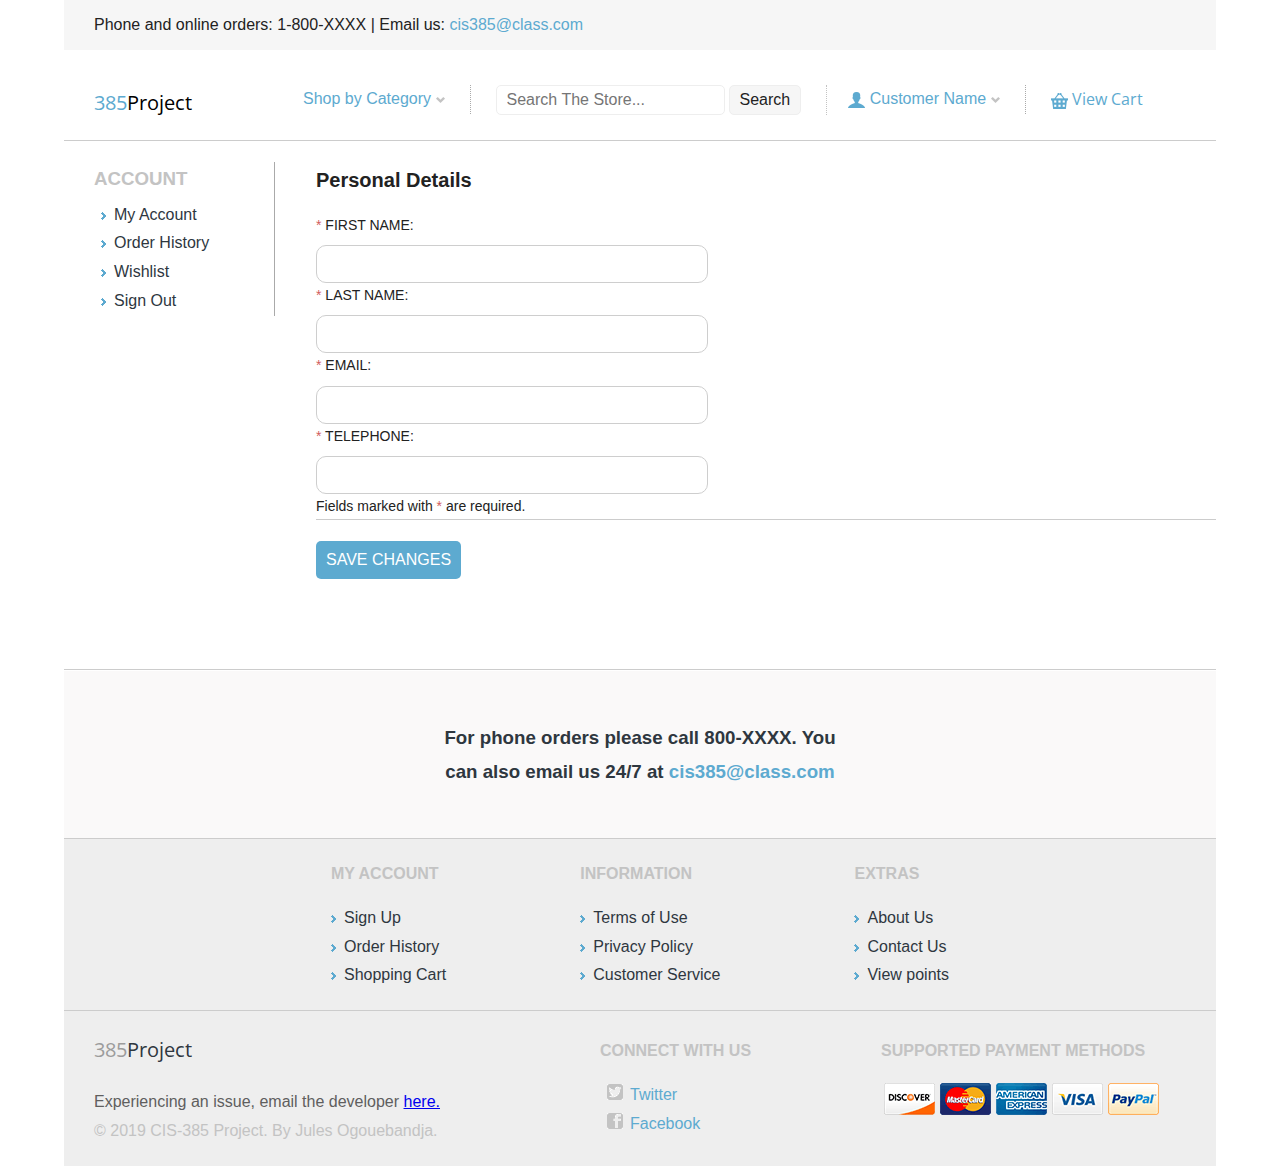
<file: personal-details.html>
<!DOCTYPE html>

<head>
    <meta charset="utf-8">
    <meta http-equiv="X-UA-Compatible" content="IE=edge,chrome=1">
    <title>Personal details</title>
    <meta name="description" content="">
    <meta name="viewport" content="width=device-width">

    <!-- Place all fonts here in the root directory -->

    <link href="https://fonts.googleapis.com/css?family=Open+Sans" rel="stylesheet">

    <!-- Place favicon.ico and apple-touch-icon.png in the root directory -->

    <link rel="stylesheet" href="css/normalize.css">
    <link rel="stylesheet" href="css/main.css">
    <script src="js/vendor/modernizr-2.6.2.min.js"></script>
</head>

<body>
    <!--[if lt IE 7]>
            <p class="chromeframe">You are using an <strong>outdated</strong> browser. Please <a href="http://browsehappy.com/">upgrade your browser</a> or <a href="http://www.google.com/chromeframe/?redirect=true">activate Google Chrome Frame</a> to improve your experience.</p>
        <![endif]-->

    <div id="wrapper">
        <header>
            <section id="top-area">
                <p>Phone and online orders: 1-800-XXXX | Email us: <a
                        href="mailto:cis385@class.com">cis385@class.com</a>
                </p>
            </section><!-- end top-area -->
            <section id="action-bar">
                <div id="logo">
                    <a href="index.html"><span id="logo-accent">385</span>Project</a>
                </div><!-- end logo -->

                <nav class="dropdown">
                    <ul>
                        <li>
                            <a href="#">Shop by Category <img src="img/down-arrow.gif" alt="Shop by Category" /></a>
                            <ul>
                                <li><a href="category.html">Laptops</a></li>
                                <li><a href="category.html">Desktop PC</a></li>
                                <li><a href="category.html">Smartphones</a></li>
                                <li><a href="category.html">Appliances</a></li>
                            </ul>
                        </li>
                    </ul>
                </nav>

                <div id="search-form">
                    <form action="#" method="get">
                        <input type="search" name="search" placeholder="Search The Store..." class="search">
                        <input type="submit" value="Search" class="search submit">
                    </form>
                </div><!-- end search-form -->

                <div id="user-menu">
                    <!--
                        <nav id="signin" class="dropdown">
                            <ul>
                                <li>
                                    <a href="#"><img src="img/user-icon.gif" alt="Sign In" /> Sign In <img src="img/down-arrow.gif" alt="Sign In" /></a>
                                    <ul>
                                        <li><a href="#">Sign In</a></li>
                                        <li><a href="#">Sign Up</a></li>
                                    </ul>
                                </li>
                            </ul>
                        </nav>-->

                    <nav class="dropdown">
                        <ul>
                            <li>
                                <a href="#"><img src="img/user-icon.gif" alt="Customer Name" /> Customer Name <img
                                        src="img/down-arrow.gif" alt="Customer Name" /></a>
                                <ul>
                                    <li><a href="order-history.html">Order History</a></li>
                                    <li><a href="order-details.html">Order Details</a></li>
                                    <li><a href="new-account.html">Sign In/Up</a></li>
                                    <li><a href="contact.html">Contact Us</a></li>
                                </ul>
                            </li>
                        </ul>
                    </nav>
                </div><!-- end user-menu -->

                <div id="view-cart">
                    <a href="shopping-cart.html"><img src="img/blue-cart.gif" alt="View Cart"> View Cart</a>
                </div><!-- end view-cart -->
            </section><!-- end action-bar -->
        </header>

        <hr />

        <section id="main-content" class="clearfix">
            <aside id="my-account-menu">
                <h3>ACCOUNT</h3>
                <ul>
                    <li><a href="#">My Account</a></li>
                    <li><a href="#">Order History</a></li>
                    <li><a href="#">Wishlist</a></li>
                    <li><a href="signin.html">Sign Out</a></li>
                </ul>
            </aside><!-- end my-account-menu -->

            <div id="personal-details">
                <h1>Personal Details</h1>

                <form action="#" method="post">
                    <p>
                        <label for="firstname">
                            <span class="required-field">*</span> FIRST NAME:
                        </label>
                        <input type="text" id="firstname" name="firstname" required>
                    </p>
                    <p>
                        <label for="lastname">
                            <span class="required-field">*</span> LAST NAME:
                        </label>
                        <input type="text" id="lastname" name="lastname" required>
                    </p>
                    <p>
                        <label for="email">
                            <span class="required-field">*</span> EMAIL:
                        </label>
                        <input type="email" id="email" name="email" required>
                    </p>
                    <p>
                        <label for="telephone">
                            <span class="required-field">*</span> TELEPHONE:
                        </label>
                        <input type="text" id="telephone" name="telephone" required>
                    </p>

                    <p>Fields marked with <span class="required-field">*</span> are required.</p>

                    <hr />

                    <input type="submit" value="SAVE CHANGES" class="secondary-cart-btn">
                </form>
            </div><!-- end personal-details -->
        </section><!-- end main-content -->

        <hr />

        <footer>
            <section id="contact">
                <h3>For phone orders please call 800-XXXX. You<br>can also email us 24/7 at <a
                        href="mailto:cis385@class.com">cis385@class.com</a></h3>
            </section><!-- end contact -->

            <hr />

            <section id="links">
                <div id="my-account">
                    <h4>MY ACCOUNT</h4>
                    <ul>
                        <li><a href="new-account.html">Sign Up</a></li>
                        <li><a href="#">Order History</a></li>
                        <li><a href="#">Shopping Cart</a></li>
                    </ul>
                </div><!-- end my-account -->
                <div id="info">
                    <h4>INFORMATION</h4>
                    <ul>
                        <li><a href="#">Terms of Use</a></li>
                        <li><a href="#">Privacy Policy</a></li>
                        <li><a href="#">Customer Service</a></li>
                    </ul>
                </div><!-- end info -->
                <div id="extras">
                    <h4>EXTRAS</h4>
                    <ul>
                        <li><a href="#">About Us</a></li>
                        <li><a href="contact.html">Contact Us</a></li>
                        <li><a href="#">View points</a></li>
                    </ul>
                </div><!-- end extras -->
            </section><!-- end links -->

            <hr />

            <section class="clearfix">
                <div id="copyright">
                    <div id="logo">
                        <a href="#"><span id="logo-accent">385</span>Project</a>
                    </div><!-- end logo -->
                    <p id="store-desc">Experiencing an issue, email the developer <a href="#">here.</a></p>
                    <p id="store-copy">&copy; 2019 CIS-385 Project. By Jules Ogouebandja.</p>
                </div><!-- end copyright -->
                <div id="connect">
                    <h4>CONNECT WITH US</h4>
                    <ul>
                        <li class="twitter"><a href="#">Twitter</a></li>
                        <li class="fb"><a href="#">Facebook</a></li>
                    </ul>
                </div><!-- end connect -->
                <div id="payments">
                    <h4>SUPPORTED PAYMENT METHODS</h4>
                    <img src="img/payment-methods.gif" alt="Supported Payment Methods">
                </div><!-- end payments -->
            </section>
        </footer>
    </div><!-- end wrapper -->

    <script src="https://ajax.googleapis.com/ajax/libs/jquery/3.3.1/jquery.min.js"></script>
    <script>
        window.jQuery || document.write('<script src="js/vendor/jquery-1.9.1.min.js"><\/script>')
    </script>
    <script src="js/plugins.js"></script>
    <script src="js/main.js"></script>
</body>

</html>
</file>
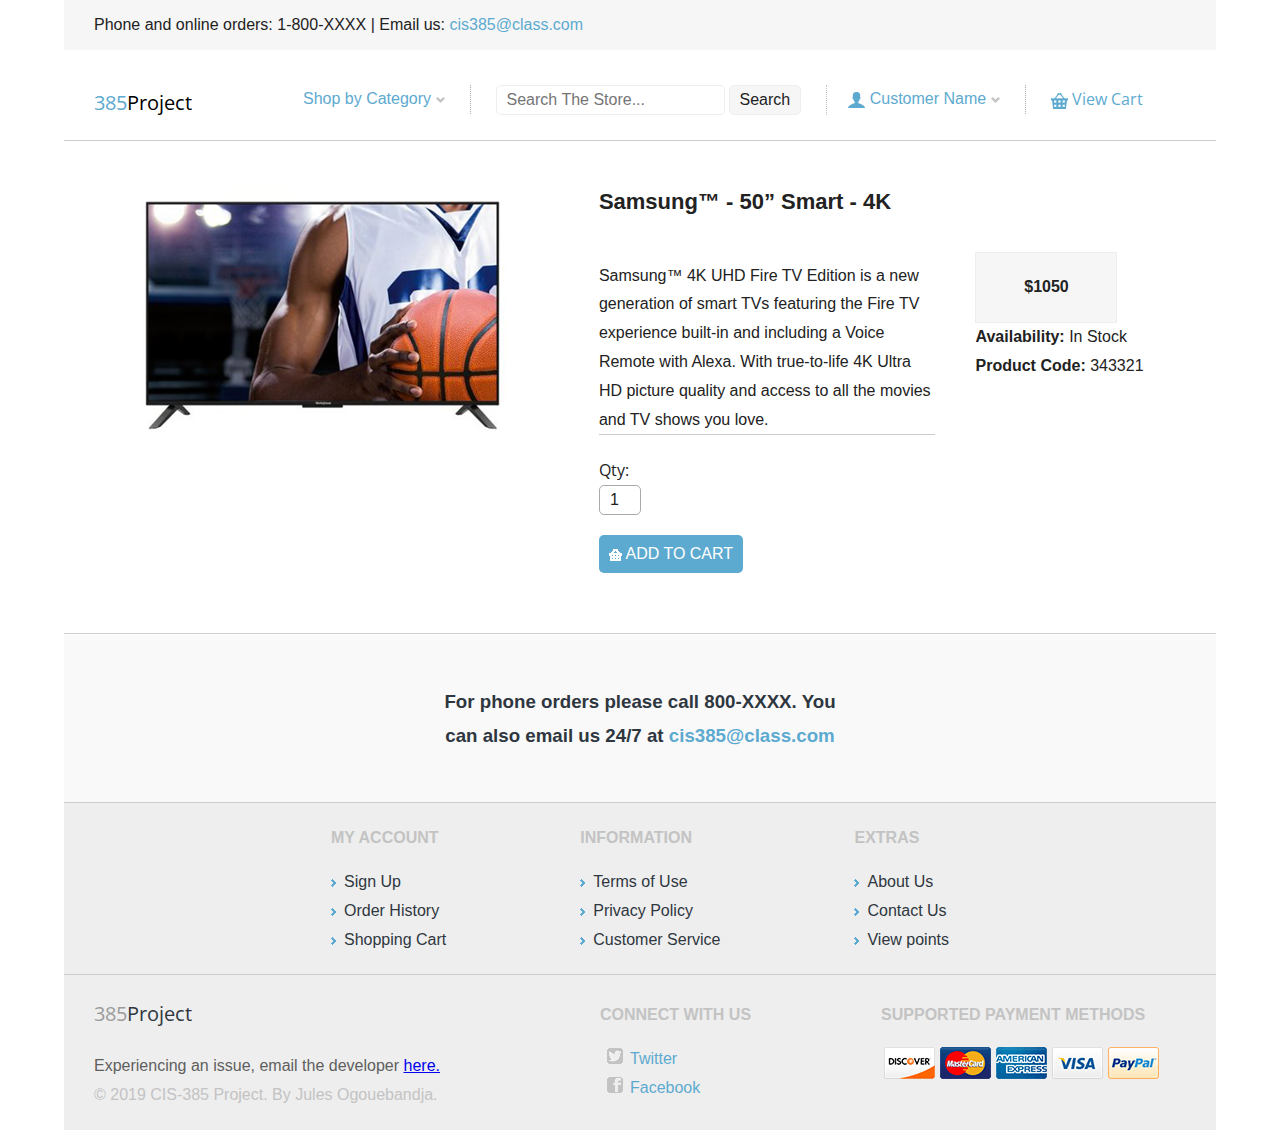
<file: product.html>
<!DOCTYPE html>

<head>
    <meta charset="utf-8">
    <meta http-equiv="X-UA-Compatible" content="IE=edge,chrome=1">
    <title>Product</title>
    <meta name="description" content="">
    <meta name="viewport" content="width=device-width">

    <!-- Place all fonts here in the root directory -->

    <link href="https://fonts.googleapis.com/css?family=Open+Sans" rel="stylesheet">

    <!-- Place favicon.ico and apple-touch-icon.png in the root directory -->

    <link rel="stylesheet" href="css/normalize.css">
    <link rel="stylesheet" href="css/main.css">
    <script src="js/vendor/modernizr-2.6.2.min.js"></script>
</head>

<body>
    <!--[if lt IE 7]>
            <p class="chromeframe">You are using an <strong>outdated</strong> browser. Please <a href="http://browsehappy.com/">upgrade your browser</a> or <a href="http://www.google.com/chromeframe/?redirect=true">activate Google Chrome Frame</a> to improve your experience.</p>
        <![endif]-->

    <div id="wrapper">
        <header>
            <section id="top-area">
                <p>Phone and online orders: 1-800-XXXX | Email us: <a
                        href="mailto:cis385@class.com">cis385@class.com</a>
                </p>
            </section><!-- end top-area -->
            <section id="action-bar">
                <div id="logo">
                    <a href="index.html"><span id="logo-accent">385</span>Project</a>
                </div><!-- end logo -->

                <nav class="dropdown">
                    <ul>
                        <li>
                            <a href="#">Shop by Category <img src="img/down-arrow.gif" alt="Shop by Category" /></a>
                            <ul>
                                <li><a href="category.html">Laptops</a></li>
                                <li><a href="category.html">Desktop PC</a></li>
                                <li><a href="category.html">Smartphones</a></li>
                                <li><a href="category.html">Appliances</a></li>
                            </ul>
                        </li>
                    </ul>
                </nav>

                <div id="search-form">
                    <form action="#" method="get">
                        <input type="search" name="search" placeholder="Search The Store..." class="search">
                        <input type="submit" value="Search" class="search submit">
                    </form>
                </div><!-- end search-form -->

                <div id="user-menu">
                    <!--
                        <nav id="signin" class="dropdown">
                            <ul>
                                <li>
                                    <a href="#"><img src="img/user-icon.gif" alt="Sign In" /> Sign In <img src="img/down-arrow.gif" alt="Sign In" /></a>
                                    <ul>
                                        <li><a href="#">Sign In</a></li>
                                        <li><a href="#">Sign Up</a></li>
                                    </ul>
                                </li>
                            </ul>
                        </nav>-->

                    <nav class="dropdown">
                        <ul>
                            <li>
                                <a href="#"><img src="img/user-icon.gif" alt="Customer Name" /> Customer Name <img
                                        src="img/down-arrow.gif" alt="Customer Name" /></a>
                                <ul>
                                    <li><a href="order-history.html">Order History</a></li>
                                    <li><a href="order-details.html">Order Details</a></li>
                                    <li><a href="new-account.html">Sign In/Up</a></li>
                                    <li><a href="contact.html">Contact Us</a></li>
                                </ul>
                            </li>
                        </ul>
                    </nav>
                </div><!-- end user-menu -->

                <div id="view-cart">
                    <a href="shopping-cart.html"><img src="img/blue-cart.gif" alt="View Cart"> View Cart</a>
                </div><!-- end view-cart -->
            </section><!-- end action-bar -->
        </header>

        <hr />

        <section id="main-content" class="clearfix">
            <div id="product-image">
                <img src="img/tv468.png" alt="Product">
            </div><!-- end product-image -->
            <div id="product-details">
                <h1>Samsung™ - 50” Smart - 4K</h1>
                <p>
                    Samsung™ 4K UHD Fire TV Edition is a new generation of smart TVs featuring the Fire TV
                    experience built-in and including a Voice Remote with Alexa. With true-to-life 4K
                    Ultra HD picture quality and access to all the movies and TV shows you love.
                </p>

                <hr />

                <form action="#" method="post">
                    <label for="qty">Qty:</label>
                    <input type="text" id="qty" name="qty" value="1" maxlength="2">

                    <button type="submit" class="secondary-cart-btn">
                        <img src="img/white-cart.gif" alt="Add to Cart" />
                        ADD TO CART
                    </button>
                </form>
            </div><!-- end product-details -->
            <div id="product-info">
                <p class="price">$1050</p>
                <p>Availability: <span>In Stock</span></p>
                <p>Product Code: <span>343321</span></p>
            </div><!-- end product-info -->
        </section><!-- end main-content -->

        <hr />

        <footer>
            <section id="contact">
                <h3>For phone orders please call 800-XXXX. You<br>can also email us 24/7 at <a
                        href="mailto:cis385@class.com">cis385@class.com</a></h3>
            </section><!-- end contact -->

            <hr />

            <section id="links">
                <div id="my-account">
                    <h4>MY ACCOUNT</h4>
                    <ul>
                        <li><a href="new-account.html">Sign Up</a></li>
                        <li><a href="#">Order History</a></li>
                        <li><a href="#">Shopping Cart</a></li>
                    </ul>
                </div><!-- end my-account -->
                <div id="info">
                    <h4>INFORMATION</h4>
                    <ul>
                        <li><a href="#">Terms of Use</a></li>
                        <li><a href="#">Privacy Policy</a></li>
                        <li><a href="#">Customer Service</a></li>
                    </ul>
                </div><!-- end info -->
                <div id="extras">
                    <h4>EXTRAS</h4>
                    <ul>
                        <li><a href="#">About Us</a></li>
                        <li><a href="contact.html">Contact Us</a></li>
                        <li><a href="#">View points</a></li>
                    </ul>
                </div><!-- end extras -->
            </section><!-- end links -->

            <hr />

            <section class="clearfix">
                <div id="copyright">
                    <div id="logo">
                        <a href="#"><span id="logo-accent">385</span>Project</a>
                    </div><!-- end logo -->
                    <p id="store-desc">Experiencing an issue, email the developer <a href="#">here.</a></p>
                    <p id="store-copy">&copy; 2019 CIS-385 Project. By Jules Ogouebandja.</p>
                </div><!-- end copyright -->
                <div id="connect">
                    <h4>CONNECT WITH US</h4>
                    <ul>
                        <li class="twitter"><a href="#">Twitter</a></li>
                        <li class="fb"><a href="#">Facebook</a></li>
                    </ul>
                </div><!-- end connect -->
                <div id="payments">
                    <h4>SUPPORTED PAYMENT METHODS</h4>
                    <img src="img/payment-methods.gif" alt="Supported Payment Methods">
                </div><!-- end payments -->
            </section>
        </footer>
    </div><!-- end wrapper -->

    <script src="https://ajax.googleapis.com/ajax/libs/jquery/3.3.1/jquery.min.js"></script>
    <script>
        window.jQuery || document.write('<script src="js/vendor/jquery-1.9.1.min.js"><\/script>')
    </script>
    <script src="js/plugins.js"></script>
    <script src="js/main.js"></script>
</body>

</html>
</file>
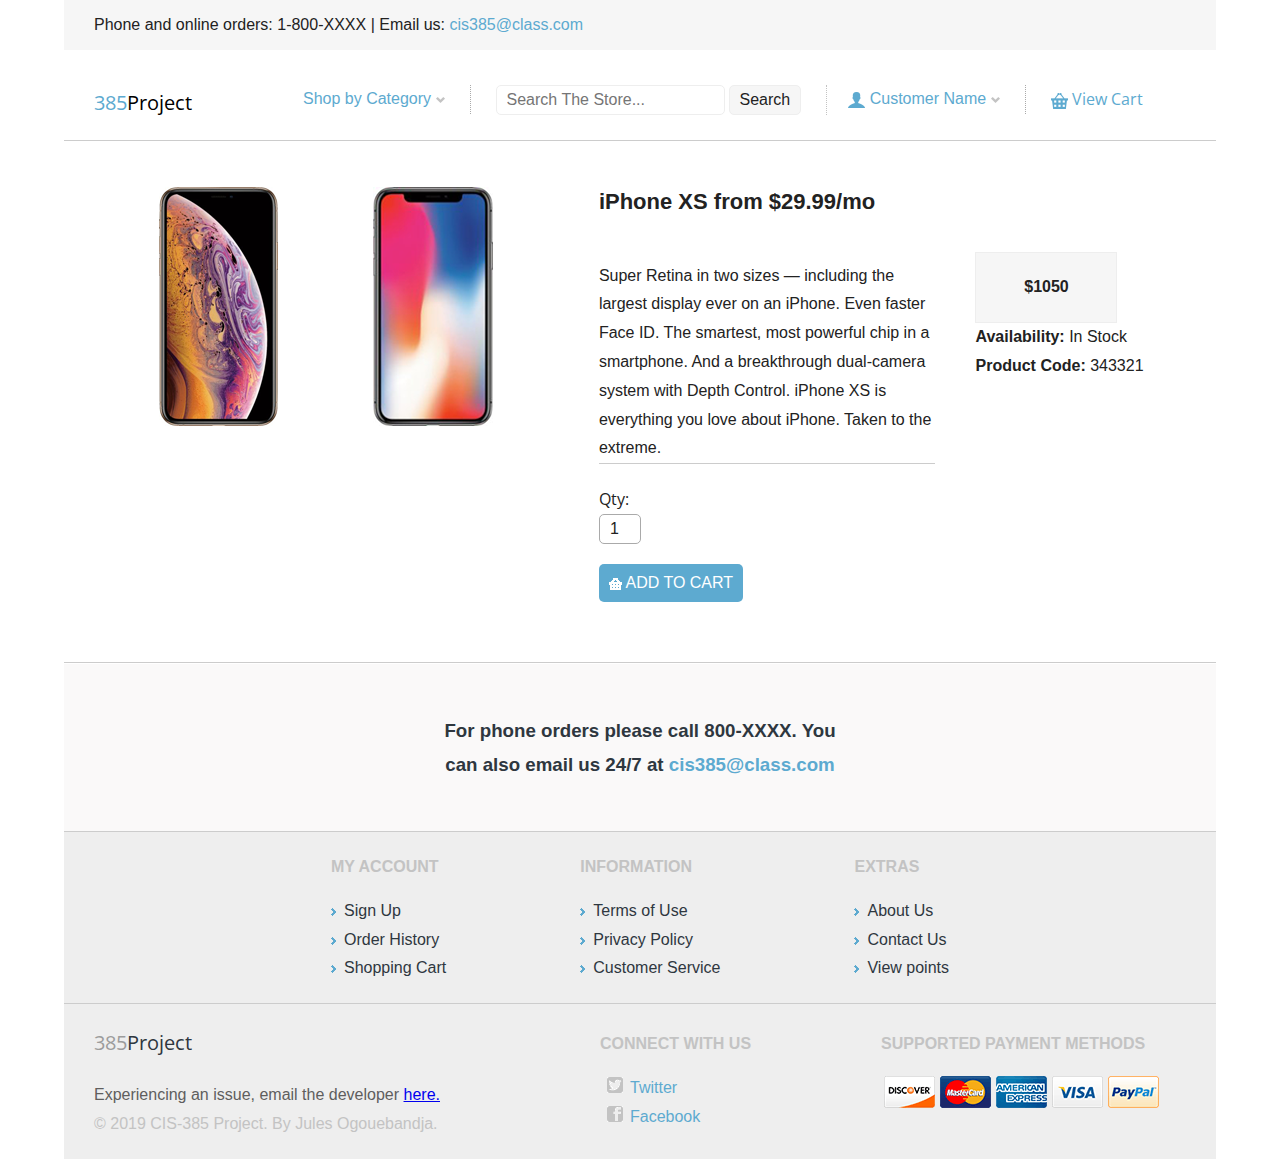
<file: product_2.html>
<!DOCTYPE html>

<head>
    <meta charset="utf-8">
    <meta http-equiv="X-UA-Compatible" content="IE=edge,chrome=1">
    <title>Product</title>
    <meta name="description" content="">
    <meta name="viewport" content="width=device-width">

    <!-- Place all fonts here in the root directory -->

    <link href="https://fonts.googleapis.com/css?family=Open+Sans" rel="stylesheet">

    <!-- Place favicon.ico and apple-touch-icon.png in the root directory -->

    <link rel="stylesheet" href="css/normalize.css">
    <link rel="stylesheet" href="css/main.css">
    <script src="js/vendor/modernizr-2.6.2.min.js"></script>
</head>

<body>
    <!--[if lt IE 7]>
            <p class="chromeframe">You are using an <strong>outdated</strong> browser. Please <a href="http://browsehappy.com/">upgrade your browser</a> or <a href="http://www.google.com/chromeframe/?redirect=true">activate Google Chrome Frame</a> to improve your experience.</p>
        <![endif]-->

    <div id="wrapper">
        <header>
            <section id="top-area">
                <p>Phone and online orders: 1-800-XXXX | Email us: <a
                        href="mailto:cis385@class.com">cis385@class.com</a>
                </p>
            </section><!-- end top-area -->
            <section id="action-bar">
                <div id="logo">
                    <a href="index.html"><span id="logo-accent">385</span>Project</a>
                </div><!-- end logo -->

                <nav class="dropdown">
                    <ul>
                        <li>
                            <a href="#">Shop by Category <img src="img/down-arrow.gif" alt="Shop by Category" /></a>
                            <ul>
                                <li><a href="category.html">Laptops</a></li>
                                <li><a href="category.html">Desktop PC</a></li>
                                <li><a href="category.html">Smartphones</a></li>
                                <li><a href="category.html">Appliances</a></li>
                            </ul>
                        </li>
                    </ul>
                </nav>

                <div id="search-form">
                    <form action="#" method="get">
                        <input type="search" name="search" placeholder="Search The Store..." class="search">
                        <input type="submit" value="Search" class="search submit">
                    </form>
                </div><!-- end search-form -->

                <div id="user-menu">
                    <!--
                        <nav id="signin" class="dropdown">
                            <ul>
                                <li>
                                    <a href="#"><img src="img/user-icon.gif" alt="Sign In" /> Sign In <img src="img/down-arrow.gif" alt="Sign In" /></a>
                                    <ul>
                                        <li><a href="#">Sign In</a></li>
                                        <li><a href="#">Sign Up</a></li>
                                    </ul>
                                </li>
                            </ul>
                        </nav>-->

                    <nav class="dropdown">
                        <ul>
                            <li>
                                <a href="#"><img src="img/user-icon.gif" alt="Customer Name" /> Customer Name <img
                                        src="img/down-arrow.gif" alt="Customer Name" /></a>
                                <ul>
                                    <li><a href="order-history.html">Order History</a></li>
                                    <li><a href="order-details.html">Order Details</a></li>
                                    <li><a href="new-account.html">Sign In/Up</a></li>
                                    <li><a href="contact.html">Contact Us</a></li>
                                </ul>
                            </li>
                        </ul>
                    </nav>
                </div><!-- end user-menu -->

                <div id="view-cart">
                    <a href="shopping-cart.html"><img src="img/blue-cart.gif" alt="View Cart"> View Cart</a>
                </div><!-- end view-cart -->
            </section><!-- end action-bar -->
        </header>

        <hr />

        <section id="main-content" class="clearfix">
            <div id="product-image">
                <img src="img/iphones.png" alt="Product">
            </div><!-- end product-image -->
            <div id="product-details">
                <h1> iPhone XS from $29.99/mo</h1>
                <p>
                    Super Retina in two sizes — including the largest display ever on an iPhone. Even faster Face ID.
                    The smartest, most powerful chip in a smartphone. And a breakthrough dual-camera system with Depth
                    Control. iPhone XS is everything you love about iPhone. Taken to the extreme.
                </p>

                <hr />

                <form action="#" method="post">
                    <label for="qty">Qty:</label>
                    <input type="text" id="qty" name="qty" value="1" maxlength="2">

                    <button type="submit" class="secondary-cart-btn">
                        <img src="img/white-cart.gif" alt="Add to Cart" />
                        ADD TO CART
                    </button>
                </form>
            </div><!-- end product-details -->
            <div id="product-info">
                <p class="price">$1050</p>
                <p>Availability: <span>In Stock</span></p>
                <p>Product Code: <span>343321</span></p>
            </div><!-- end product-info -->
        </section><!-- end main-content -->

        <hr />

        <footer>
            <section id="contact">
                <h3>For phone orders please call 800-XXXX. You<br>can also email us 24/7 at <a
                        href="mailto:cis385@class.com">cis385@class.com</a></h3>
            </section><!-- end contact -->

            <hr />

            <section id="links">
                <div id="my-account">
                    <h4>MY ACCOUNT</h4>
                    <ul>
                        <li><a href="new-account.html">Sign Up</a></li>
                        <li><a href="#">Order History</a></li>
                        <li><a href="#">Shopping Cart</a></li>
                    </ul>
                </div><!-- end my-account -->
                <div id="info">
                    <h4>INFORMATION</h4>
                    <ul>
                        <li><a href="#">Terms of Use</a></li>
                        <li><a href="#">Privacy Policy</a></li>
                        <li><a href="#">Customer Service</a></li>
                    </ul>
                </div><!-- end info -->
                <div id="extras">
                    <h4>EXTRAS</h4>
                    <ul>
                        <li><a href="#">About Us</a></li>
                        <li><a href="contact.html">Contact Us</a></li>
                        <li><a href="#">View points</a></li>
                    </ul>
                </div><!-- end extras -->
            </section><!-- end links -->

            <hr />

            <section class="clearfix">
                <div id="copyright">
                    <div id="logo">
                        <a href="#"><span id="logo-accent">385</span>Project</a>
                    </div><!-- end logo -->
                    <p id="store-desc">Experiencing an issue, email the developer <a href="#">here.</a></p>
                    <p id="store-copy">&copy; 2019 CIS-385 Project. By Jules Ogouebandja.</p>
                </div><!-- end copyright -->
                <div id="connect">
                    <h4>CONNECT WITH US</h4>
                    <ul>
                        <li class="twitter"><a href="#">Twitter</a></li>
                        <li class="fb"><a href="#">Facebook</a></li>
                    </ul>
                </div><!-- end connect -->
                <div id="payments">
                    <h4>SUPPORTED PAYMENT METHODS</h4>
                    <img src="img/payment-methods.gif" alt="Supported Payment Methods">
                </div><!-- end payments -->
            </section>
        </footer>
    </div><!-- end wrapper -->

    <script src="https://ajax.googleapis.com/ajax/libs/jquery/3.3.1/jquery.min.js"></script>
    <script>
        window.jQuery || document.write('<script src="js/vendor/jquery-1.9.1.min.js"><\/script>')
    </script>
    <script src="js/plugins.js"></script>
    <script src="js/main.js"></script>
</body>

</html>
</file>
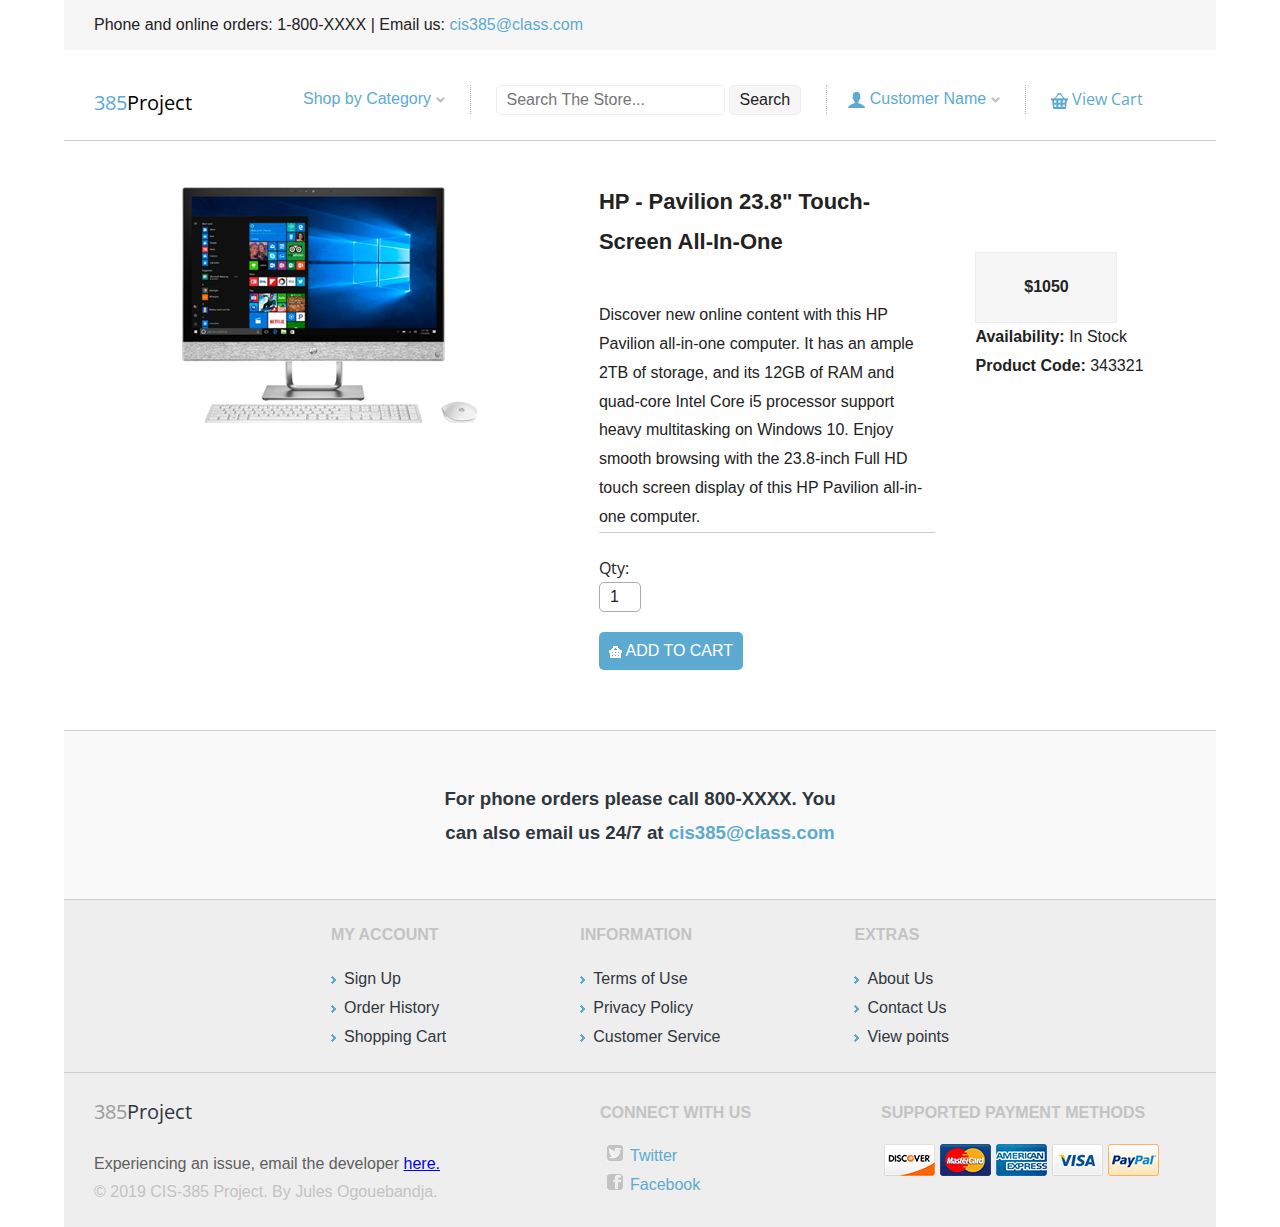
<file: product_3.html>
<!DOCTYPE html>

<head>
    <meta charset="utf-8">
    <meta http-equiv="X-UA-Compatible" content="IE=edge,chrome=1">
    <title>Product</title>
    <meta name="description" content="">
    <meta name="viewport" content="width=device-width">

    <!-- Place all fonts here in the root directory -->

    <link href="https://fonts.googleapis.com/css?family=Open+Sans" rel="stylesheet">

    <!-- Place favicon.ico and apple-touch-icon.png in the root directory -->

    <link rel="stylesheet" href="css/normalize.css">
    <link rel="stylesheet" href="css/main.css">
    <script src="js/vendor/modernizr-2.6.2.min.js"></script>
</head>

<body>
    <!--[if lt IE 7]>
            <p class="chromeframe">You are using an <strong>outdated</strong> browser. Please <a href="http://browsehappy.com/">upgrade your browser</a> or <a href="http://www.google.com/chromeframe/?redirect=true">activate Google Chrome Frame</a> to improve your experience.</p>
        <![endif]-->

    <div id="wrapper">
        <header>
            <section id="top-area">
                <p>Phone and online orders: 1-800-XXXX | Email us: <a
                        href="mailto:cis385@class.com">cis385@class.com</a>
                </p>
            </section><!-- end top-area -->
            <section id="action-bar">
                <div id="logo">
                    <a href="index.html"><span id="logo-accent">385</span>Project</a>
                </div><!-- end logo -->

                <nav class="dropdown">
                    <ul>
                        <li>
                            <a href="#">Shop by Category <img src="img/down-arrow.gif" alt="Shop by Category" /></a>
                            <ul>
                                <li><a href="category.html">Laptops</a></li>
                                <li><a href="category.html">Desktop PC</a></li>
                                <li><a href="category.html">Smartphones</a></li>
                                <li><a href="category.html">Appliances</a></li>
                            </ul>
                        </li>
                    </ul>
                </nav>

                <div id="search-form">
                    <form action="#" method="get">
                        <input type="search" name="search" placeholder="Search The Store..." class="search">
                        <input type="submit" value="Search" class="search submit">
                    </form>
                </div><!-- end search-form -->

                <div id="user-menu">
                    <!--
                        <nav id="signin" class="dropdown">
                            <ul>
                                <li>
                                    <a href="#"><img src="img/user-icon.gif" alt="Sign In" /> Sign In <img src="img/down-arrow.gif" alt="Sign In" /></a>
                                    <ul>
                                        <li><a href="#">Sign In</a></li>
                                        <li><a href="#">Sign Up</a></li>
                                    </ul>
                                </li>
                            </ul>
                        </nav>-->

                    <nav class="dropdown">
                        <ul>
                            <li>
                                <a href="#"><img src="img/user-icon.gif" alt="Customer Name" /> Customer Name <img
                                        src="img/down-arrow.gif" alt="Customer Name" /></a>
                                <ul>
                                    <li><a href="order-history.html">Order History</a></li>
                                    <li><a href="order-details.html">Order Details</a></li>
                                    <li><a href="new-account.html">Sign In/Up</a></li>
                                    <li><a href="contact.html">Contact Us</a></li>
                                </ul>
                            </li>
                        </ul>
                    </nav>
                </div><!-- end user-menu -->

                <div id="view-cart">
                    <a href="shopping-cart.html"><img src="img/blue-cart.gif" alt="View Cart"> View Cart</a>
                </div><!-- end view-cart -->
            </section><!-- end action-bar -->
        </header>

        <hr />

        <section id="main-content" class="clearfix">
            <div id="product-image">
                <img src="img/hpallinOne_3.png" alt="Product">
            </div><!-- end product-image -->
            <div id="product-details">
                <h1>HP - Pavilion 23.8" Touch-Screen All-In-One</h1>
                <p>
                    Discover new online content with this HP Pavilion all-in-one computer. It has an ample 2TB of
                    storage, and its 12GB of RAM and quad-core Intel Core i5 processor support heavy multitasking on
                    Windows 10. Enjoy smooth browsing with the 23.8-inch Full HD touch screen display of this HP
                    Pavilion all-in-one computer.
                </p>

                <hr />

                <form action="#" method="post">
                    <label for="qty">Qty:</label>
                    <input type="text" id="qty" name="qty" value="1" maxlength="2">

                    <button type="submit" class="secondary-cart-btn">
                        <img src="img/white-cart.gif" alt="Add to Cart" />
                        ADD TO CART
                    </button>
                </form>
            </div><!-- end product-details -->
            <div id="product-info">
                <p class="price">$1050</p>
                <p>Availability: <span>In Stock</span></p>
                <p>Product Code: <span>343321</span></p>
            </div><!-- end product-info -->
        </section><!-- end main-content -->

        <hr />

        <footer>
            <section id="contact">
                <h3>For phone orders please call 800-XXXX. You<br>can also email us 24/7 at <a
                        href="mailto:cis385@class.com">cis385@class.com</a></h3>
            </section><!-- end contact -->

            <hr />

            <section id="links">
                <div id="my-account">
                    <h4>MY ACCOUNT</h4>
                    <ul>
                        <li><a href="new-account.html">Sign Up</a></li>
                        <li><a href="#">Order History</a></li>
                        <li><a href="#">Shopping Cart</a></li>
                    </ul>
                </div><!-- end my-account -->
                <div id="info">
                    <h4>INFORMATION</h4>
                    <ul>
                        <li><a href="#">Terms of Use</a></li>
                        <li><a href="#">Privacy Policy</a></li>
                        <li><a href="#">Customer Service</a></li>
                    </ul>
                </div><!-- end info -->
                <div id="extras">
                    <h4>EXTRAS</h4>
                    <ul>
                        <li><a href="#">About Us</a></li>
                        <li><a href="contact.html">Contact Us</a></li>
                        <li><a href="#">View points</a></li>
                    </ul>
                </div><!-- end extras -->
            </section><!-- end links -->

            <hr />

            <section class="clearfix">
                <div id="copyright">
                    <div id="logo">
                        <a href="#"><span id="logo-accent">385</span>Project</a>
                    </div><!-- end logo -->
                    <p id="store-desc">Experiencing an issue, email the developer <a href="#">here.</a></p>
                    <p id="store-copy">&copy; 2019 CIS-385 Project. By Jules Ogouebandja.</p>
                </div><!-- end copyright -->
                <div id="connect">
                    <h4>CONNECT WITH US</h4>
                    <ul>
                        <li class="twitter"><a href="#">Twitter</a></li>
                        <li class="fb"><a href="#">Facebook</a></li>
                    </ul>
                </div><!-- end connect -->
                <div id="payments">
                    <h4>SUPPORTED PAYMENT METHODS</h4>
                    <img src="img/payment-methods.gif" alt="Supported Payment Methods">
                </div><!-- end payments -->
            </section>
        </footer>
    </div><!-- end wrapper -->

    <script src="https://ajax.googleapis.com/ajax/libs/jquery/3.3.1/jquery.min.js"></script>
    <script>
        window.jQuery || document.write('<script src="js/vendor/jquery-1.9.1.min.js"><\/script>')
    </script>
    <script src="js/plugins.js"></script>
    <script src="js/main.js"></script>
</body>

</html>
</file>
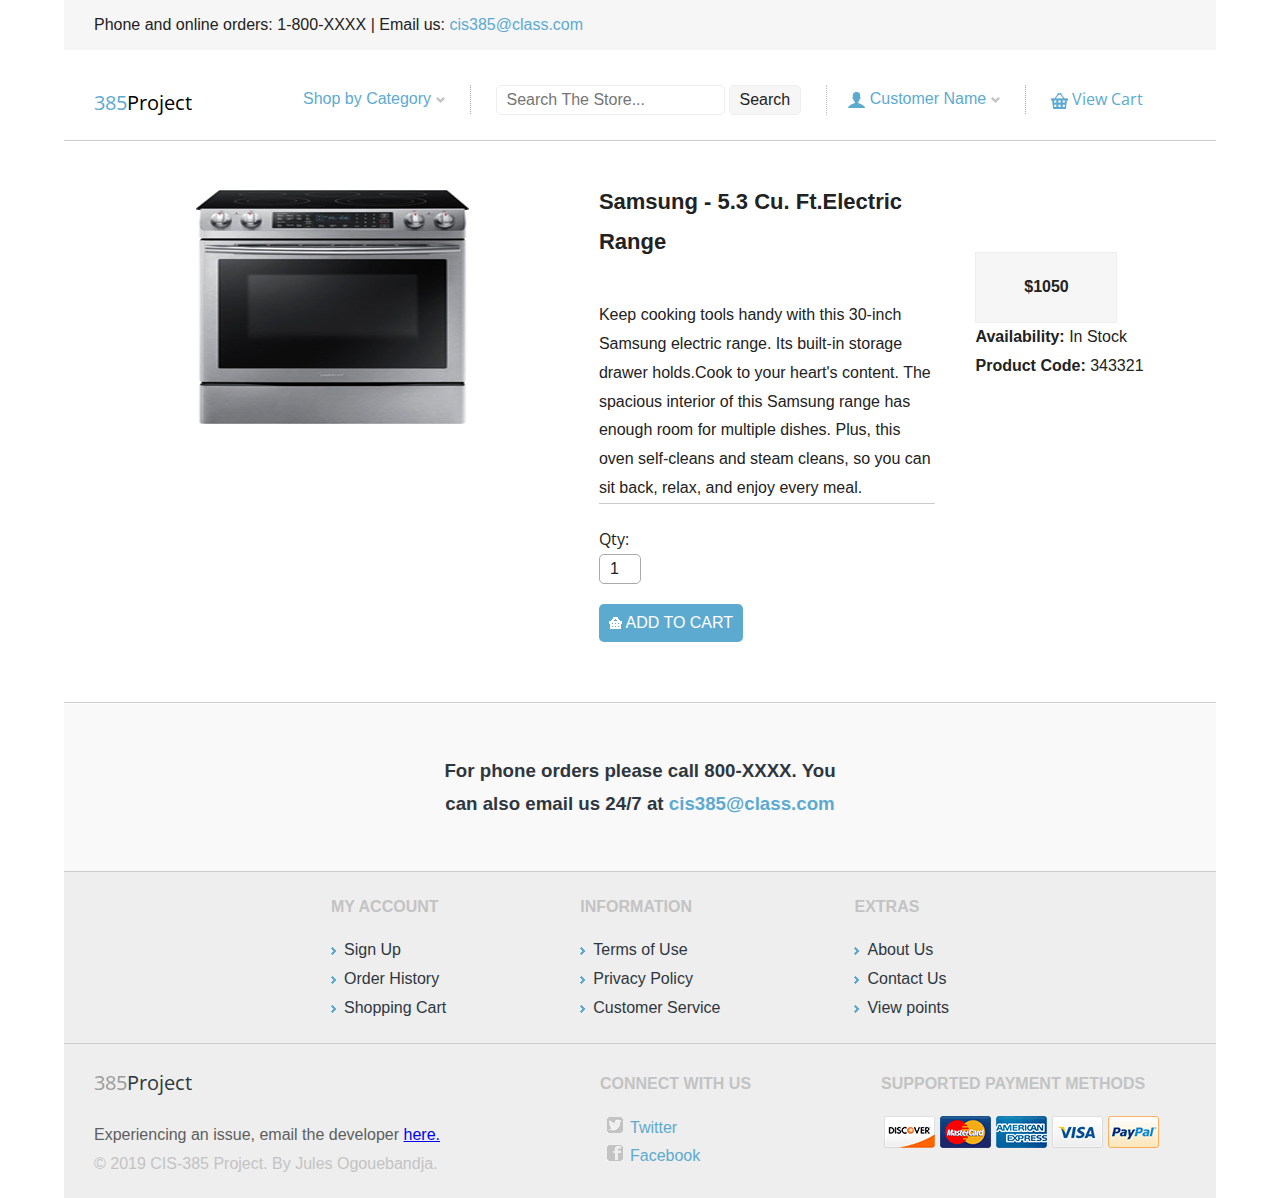
<file: product_4.html>
<!DOCTYPE html>

<head>
    <meta charset="utf-8">
    <meta http-equiv="X-UA-Compatible" content="IE=edge,chrome=1">
    <title>Product</title>
    <meta name="description" content="">
    <meta name="viewport" content="width=device-width">

    <!-- Place all fonts here in the root directory -->

    <link href="https://fonts.googleapis.com/css?family=Open+Sans" rel="stylesheet">

    <!-- Place favicon.ico and apple-touch-icon.png in the root directory -->

    <link rel="stylesheet" href="css/normalize.css">
    <link rel="stylesheet" href="css/main.css">
    <script src="js/vendor/modernizr-2.6.2.min.js"></script>
</head>

<body>
    <!--[if lt IE 7]>
            <p class="chromeframe">You are using an <strong>outdated</strong> browser. Please <a href="http://browsehappy.com/">upgrade your browser</a> or <a href="http://www.google.com/chromeframe/?redirect=true">activate Google Chrome Frame</a> to improve your experience.</p>
        <![endif]-->

    <div id="wrapper">
        <header>
            <section id="top-area">
                <p>Phone and online orders: 1-800-XXXX | Email us: <a
                        href="mailto:cis385@class.com">cis385@class.com</a>
                </p>
            </section><!-- end top-area -->
            <section id="action-bar">
                <div id="logo">
                    <a href="index.html"><span id="logo-accent">385</span>Project</a>
                </div><!-- end logo -->

                <nav class="dropdown">
                    <ul>
                        <li>
                            <a href="#">Shop by Category <img src="img/down-arrow.gif" alt="Shop by Category" /></a>
                            <ul>
                                <li><a href="category.html">Laptops</a></li>
                                <li><a href="category.html">Desktop PC</a></li>
                                <li><a href="category.html">Smartphones</a></li>
                                <li><a href="category.html">Appliances</a></li>
                            </ul>
                        </li>
                    </ul>
                </nav>

                <div id="search-form">
                    <form action="#" method="get">
                        <input type="search" name="search" placeholder="Search The Store..." class="search">
                        <input type="submit" value="Search" class="search submit">
                    </form>
                </div><!-- end search-form -->

                <div id="user-menu">
                    <!--
                        <nav id="signin" class="dropdown">
                            <ul>
                                <li>
                                    <a href="#"><img src="img/user-icon.gif" alt="Sign In" /> Sign In <img src="img/down-arrow.gif" alt="Sign In" /></a>
                                    <ul>
                                        <li><a href="#">Sign In</a></li>
                                        <li><a href="#">Sign Up</a></li>
                                    </ul>
                                </li>
                            </ul>
                        </nav>-->

                    <nav class="dropdown">
                        <ul>
                            <li>
                                <a href="#"><img src="img/user-icon.gif" alt="Customer Name" /> Customer Name <img
                                        src="img/down-arrow.gif" alt="Customer Name" /></a>
                                <ul>
                                    <li><a href="order-history.html">Order History</a></li>
                                    <li><a href="order-details.html">Order Details</a></li>
                                    <li><a href="new-account.html">Sign In/Up</a></li>
                                    <li><a href="contact.html">Contact Us</a></li>
                                </ul>
                            </li>
                        </ul>
                    </nav>
                </div><!-- end user-menu -->

                <div id="view-cart">
                    <a href="shopping-cart.html"><img src="img/blue-cart.gif" alt="View Cart"> View Cart</a>
                </div><!-- end view-cart -->
            </section><!-- end action-bar -->
        </header>

        <hr />

        <section id="main-content" class="clearfix">
            <div id="product-image">
                <img src="img/stove_4.png" alt="Product">
            </div><!-- end product-image -->
            <div id="product-details">
                <h1>Samsung - 5.3 Cu. Ft.Electric Range</h1>
                <p>
                    Keep cooking tools handy with this 30-inch Samsung electric range. Its built-in storage drawer
                    holds.Cook to your heart's content. The spacious interior of this Samsung range has enough room
                    for
                    multiple dishes. Plus, this oven self-cleans and steam cleans, so you can sit back, relax, and enjoy
                    every meal.
                </p>

                <hr />

                <form action="#" method="post">
                    <label for="qty">Qty:</label>
                    <input type="text" id="qty" name="qty" value="1" maxlength="2">

                    <button type="submit" class="secondary-cart-btn">
                        <img src="img/white-cart.gif" alt="Add to Cart" />
                        ADD TO CART
                    </button>
                </form>
            </div><!-- end product-details -->
            <div id="product-info">
                <p class="price">$1050</p>
                <p>Availability: <span>In Stock</span></p>
                <p>Product Code: <span>343321</span></p>
            </div><!-- end product-info -->
        </section><!-- end main-content -->

        <hr />

        <footer>
            <section id="contact">
                <h3>For phone orders please call 800-XXXX. You<br>can also email us 24/7 at <a
                        href="mailto:cis385@class.com">cis385@class.com</a></h3>
            </section><!-- end contact -->

            <hr />

            <section id="links">
                <div id="my-account">
                    <h4>MY ACCOUNT</h4>
                    <ul>
                        <li><a href="new-account.html">Sign Up</a></li>
                        <li><a href="#">Order History</a></li>
                        <li><a href="#">Shopping Cart</a></li>
                    </ul>
                </div><!-- end my-account -->
                <div id="info">
                    <h4>INFORMATION</h4>
                    <ul>
                        <li><a href="#">Terms of Use</a></li>
                        <li><a href="#">Privacy Policy</a></li>
                        <li><a href="#">Customer Service</a></li>
                    </ul>
                </div><!-- end info -->
                <div id="extras">
                    <h4>EXTRAS</h4>
                    <ul>
                        <li><a href="#">About Us</a></li>
                        <li><a href="contact.html">Contact Us</a></li>
                        <li><a href="#">View points</a></li>
                    </ul>
                </div><!-- end extras -->
            </section><!-- end links -->

            <hr />

            <section class="clearfix">
                <div id="copyright">
                    <div id="logo">
                        <a href="#"><span id="logo-accent">385</span>Project</a>
                    </div><!-- end logo -->
                    <p id="store-desc">Experiencing an issue, email the developer <a href="#">here.</a></p>
                    <p id="store-copy">&copy; 2019 CIS-385 Project. By Jules Ogouebandja.</p>
                </div><!-- end copyright -->
                <div id="connect">
                    <h4>CONNECT WITH US</h4>
                    <ul>
                        <li class="twitter"><a href="#">Twitter</a></li>
                        <li class="fb"><a href="#">Facebook</a></li>
                    </ul>
                </div><!-- end connect -->
                <div id="payments">
                    <h4>SUPPORTED PAYMENT METHODS</h4>
                    <img src="img/payment-methods.gif" alt="Supported Payment Methods">
                </div><!-- end payments -->
            </section>
        </footer>
    </div><!-- end wrapper -->

    <script src="https://ajax.googleapis.com/ajax/libs/jquery/3.3.1/jquery.min.js"></script>
    <script>
        window.jQuery || document.write('<script src="js/vendor/jquery-1.9.1.min.js"><\/script>')
    </script>
    <script src="js/plugins.js"></script>
    <script src="js/main.js"></script>
</body>

</html>
</file>
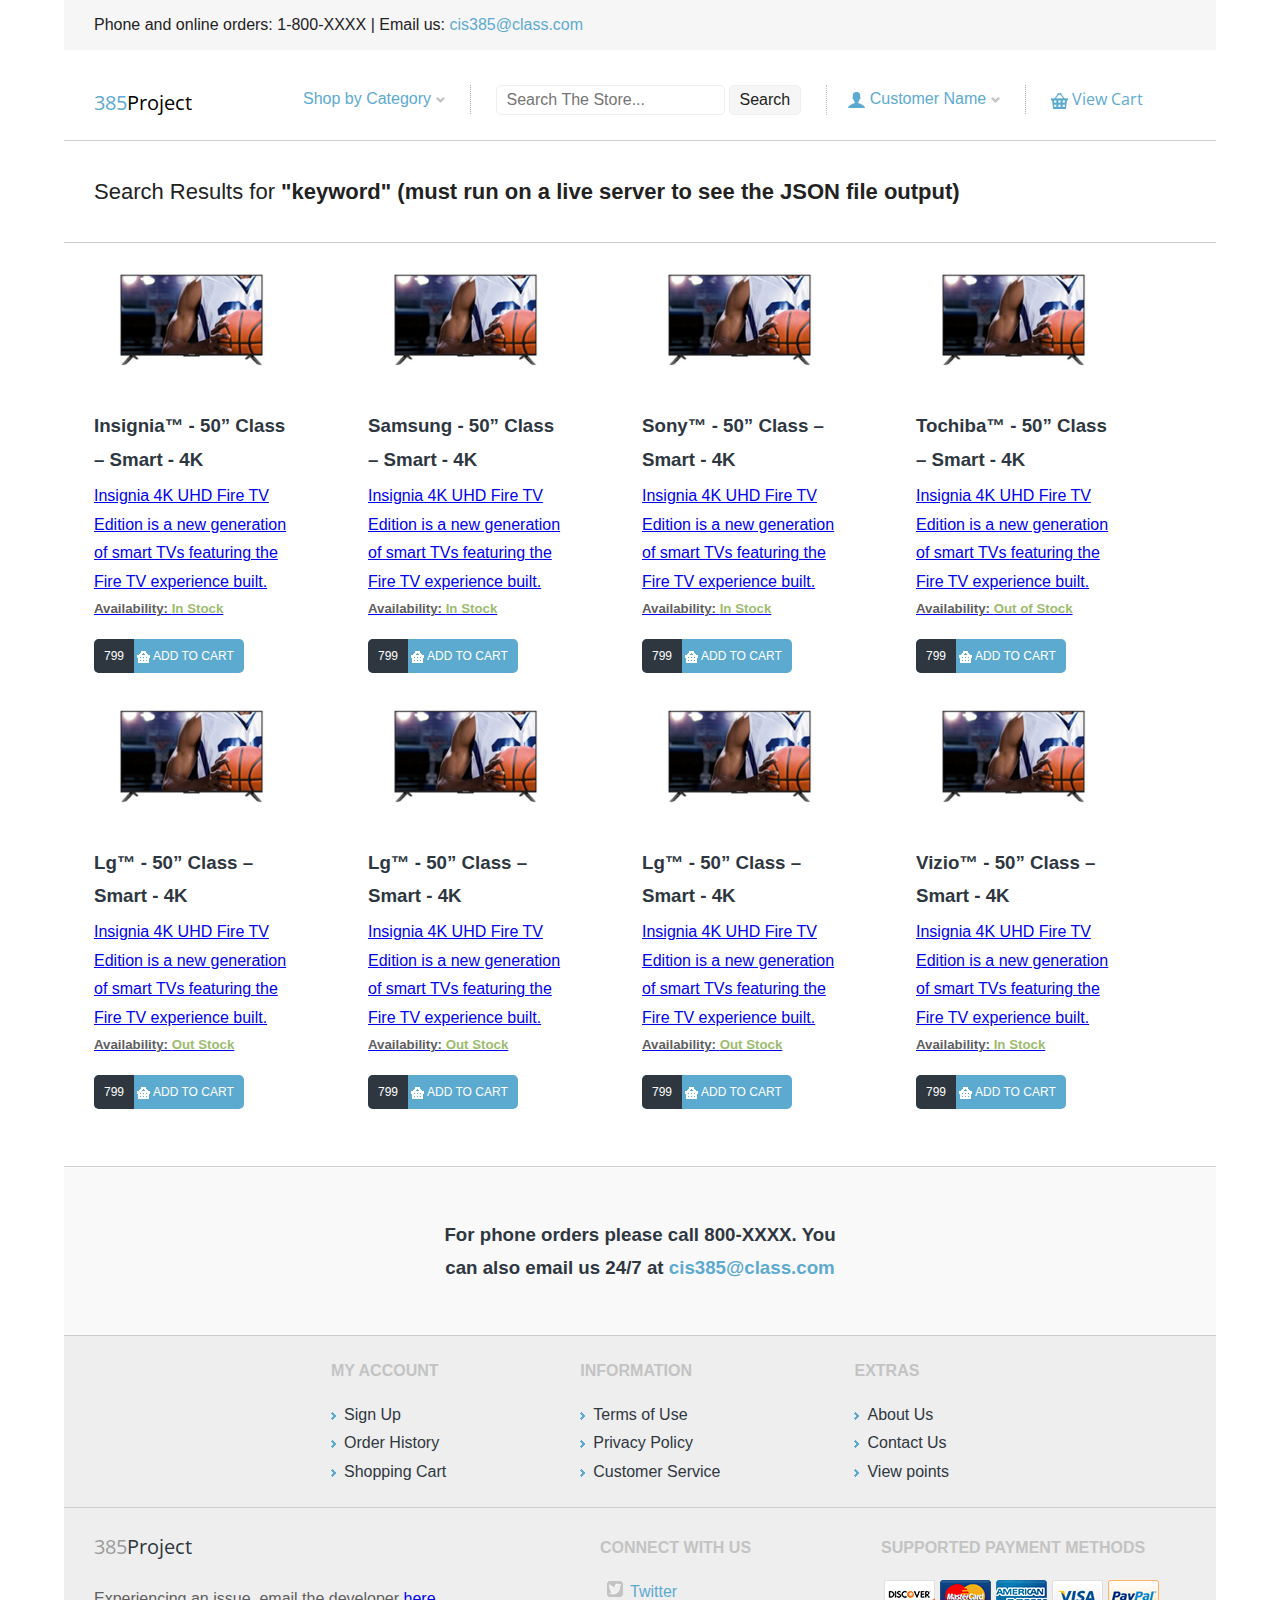
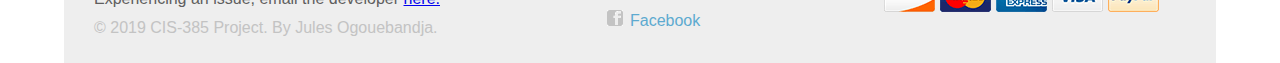
<file: search-results.html>
<!DOCTYPE html>

<head>
    <meta charset="utf-8">
    <meta http-equiv="X-UA-Compatible" content="IE=edge,chrome=1">
    <title>Search results</title>
    <meta name="description" content="">
    <meta name="viewport" content="width=device-width">

    <!-- Place all fonts here in the root directory -->

    <link href="https://fonts.googleapis.com/css?family=Open+Sans" rel="stylesheet">

    <!-- Place favicon.ico and apple-touch-icon.png in the root directory -->

    <link rel="stylesheet" href="css/normalize.css">
    <link rel="stylesheet" href="css/main.css">
    <script src="js/vendor/modernizr-2.6.2.min.js"></script>
</head>

<body>
    <!--[if lt IE 7]>
            <p class="chromeframe">You are using an <strong>outdated</strong> browser. Please <a href="http://browsehappy.com/">upgrade your browser</a> or <a href="http://www.google.com/chromeframe/?redirect=true">activate Google Chrome Frame</a> to improve your experience.</p>
        <![endif]-->

    <div id="wrapper">
        <header>
            <section id="top-area">
                <p>Phone and online orders: 1-800-XXXX | Email us: <a
                        href="mailto:cis385@class.com">cis385@class.com</a>
                </p>
            </section><!-- end top-area -->
            <section id="action-bar">
                <div id="logo">
                    <a href="index.html"><span id="logo-accent">385</span>Project</a>
                </div><!-- end logo -->

                <nav class="dropdown">
                    <ul>
                        <li>
                            <a href="#">Shop by Category <img src="img/down-arrow.gif" alt="Shop by Category" /></a>
                            <ul>
                                <li><a href="category.html">Laptops</a></li>
                                <li><a href="category.html">Desktop PC</a></li>
                                <li><a href="category.html">Smartphones</a></li>
                                <li><a href="category.html">Appliances</a></li>
                            </ul>
                        </li>
                    </ul>
                </nav>

                <div id="search-form">
                    <form action="#" method="get">
                        <input type="search" name="search" placeholder="Search The Store..." class="search">
                        <input type="submit" value="Search" class="search submit">
                    </form>
                </div><!-- end search-form -->

                <div id="user-menu">
                    <!--
                        <nav id="signin" class="dropdown">
                            <ul>
                                <li>
                                    <a href="#"><img src="img/user-icon.gif" alt="Sign In" /> Sign In <img src="img/down-arrow.gif" alt="Sign In" /></a>
                                    <ul>
                                        <li><a href="#">Sign In</a></li>
                                        <li><a href="#">Sign Up</a></li>
                                    </ul>
                                </li>
                            </ul>
                        </nav>-->

                    <nav class="dropdown">
                        <ul>
                            <li>
                                <a href="#"><img src="img/user-icon.gif" alt="Customer Name" /> Customer Name <img
                                        src="img/down-arrow.gif" alt="Customer Name" /></a>
                                <ul>
                                    <li><a href="order-history.html">Order History</a></li>
                                    <li><a href="order-details.html">Order Details</a></li>
                                    <li><a href="new-account.html">Sign In/Up</a></li>
                                    <li><a href="contact.html">Contact Us</a></li>
                                </ul>
                            </li>
                        </ul>
                    </nav>
                </div><!-- end user-menu -->

                <div id="view-cart">
                    <a href="shopping-cart.html"><img src="img/blue-cart.gif" alt="View Cart"> View Cart</a>
                </div><!-- end view-cart -->
            </section><!-- end action-bar -->
        </header>

        <hr />

        <section id="search-keyword">
            <h1>Search Results for <span>"keyword" (must run on a live server to see the JSON file output)</span></h1>
        </section><!-- end search-keyword -->

        <hr />

        <section id="main-content" class="clearfix">
            <div id="search-results">
                <!-- <div class="product">
                    <a href="#"><img src="img/tv.png" alt="Product" class="feature"></a>

                    <h3><a href="#">Insignia™ - 50” Class – Smart - 4K</a></h3>

                    <p>Insignia 4K UHD Fire TV Edition is a new generation of smart TVs featuring the Fire TV
                        experience With true-to-life 4K.
                    </p>

                    <h5>Availability: <span class="instock">In Stock</span></h5>

                    <p>
                        <a href="#" class="cart-btn">
                            <span class="price">$799.00</span>
                            <img src="img/white-cart.gif" alt="Add to Cart">
                            ADD TO CART
                        </a>
                    </p>
                </div>
                <div class="product">
                    <a href="#"><img src="img/tv.png" alt="Product" class="feature"></a>

                    <h3><a href="#">Insignia™ - 50” Class – Smart - 4K</a></h3>

                    <p>Insignia 4K UHD Fire TV Edition is a new generation of smart TVs featuring the Fire TV
                        experience With true-to-life 4K.
                    </p>

                    <h5>Availability: <span class="instock">In Stock</span></h5>

                    <p>
                        <a href="#" class="cart-btn">
                            <span class="price">$799.00</span>
                            <img src="img/white-cart.gif" alt="Add to Cart">
                            ADD TO CART
                        </a>
                    </p>
                </div>
                <div class="product">
                    <a href="#"><img src="img/tv.png" alt="Product" class="feature"></a>

                    <h3><a href="#">Insignia™ - 50” Class – Smart - 4K</a></h3>

                    <p>Insignia 4K UHD Fire TV Edition is a new generation of smart TVs featuring the Fire TV
                        experience With true-to-life 4K.
                    </p>

                    <h5>Availability: <span class="instock">In Stock</span></h5>

                    <p>
                        <a href="#" class="cart-btn">
                            <span class="price">$799.00</span>
                            <img src="img/white-cart.gif" alt="Add to Cart">
                            ADD TO CART
                        </a>
                    </p>
                </div>
                <div class="product">
                    <a href="#"><img src="img/tv.png" alt="Product" class="feature"></a>

                    <h3><a href="#">Insignia™ - 50” Class – Smart - 4K</a></h3>

                    <p>Insignia 4K UHD Fire TV Edition is a new generation of smart TVs featuring the Fire TV
                        experience With true-to-life 4K.
                    </p>

                    <h5>Availability: <span class="instock">In Stock</span></h5>

                    <p>
                        <a href="#" class="cart-btn">
                            <span class="price">$799.00</span>
                            <img src="img/white-cart.gif" alt="Add to Cart">
                            ADD TO CART
                        </a>
                    </p>
                </div>
                <div class="product">
                    <a href="#"><img src="img/tv.png" alt="Product" class="feature"></a>

                    <h3><a href="#">Insignia™ - 50” Class – Smart - 4K</a></h3>

                    <p>Insignia 4K UHD Fire TV Edition is a new generation of smart TVs featuring the Fire TV
                        experience With true-to-life 4K.
                    </p>

                    <h5>Availability: <span class="instock">In Stock</span></h5>

                    <p>
                        <a href="#" class="cart-btn">
                            <span class="price">$799.00</span>
                            <img src="img/white-cart.gif" alt="Add to Cart">
                            ADD TO CART
                        </a>
                    </p>
                </div>
                <div class="product">
                    <a href="#"><img src="img/tv.png" alt="Product" class="feature"></a>

                    <h3><a href="#">Insignia™ - 50” Class – Smart - 4K</a></h3>

                    <p>Insignia 4K UHD Fire TV Edition is a new generation of smart TVs featuring the Fire TV
                        experience With true-to-life 4K.
                    </p>

                    <h5>Availability: <span class="instock">In Stock</span></h5>

                    <p>
                        <a href="#" class="cart-btn">
                            <span class="price">$799.00</span>
                            <img src="img/white-cart.gif" alt="Add to Cart">
                            ADD TO CART
                        </a>
                    </p>
                </div>
                <div class="product">
                    <a href="#"><img src="img/tv.png" alt="Product" class="feature"></a>

                    <h3><a href="#">Insignia™ - 50” Class – Smart - 4K</a></h3>

                    <p>Insignia 4K UHD Fire TV Edition is a new generation of smart TVs featuring the Fire TV
                        experience With true-to-life 4K.
                    </p>

                    <h5>Availability: <span class="instock">In Stock</span></h5>

                    <p>
                        <a href="#" class="cart-btn">
                            <span class="price">$799.00</span>
                            <img src="img/white-cart.gif" alt="Add to Cart">
                            ADD TO CART
                        </a>
                    </p>
                </div>
                <div class="product">
                    <a href="#"><img src="img/tv.png" alt="Product" class="feature"></a>

                    <h3><a href="#">Insignia™ - 50” Class – Smart - 4K</a></h3>

                    <p>Insignia 4K UHD Fire TV Edition is a new generation of smart TVs featuring the Fire TV
                        experience With true-to-life 4K.
                    </p>

                    <h5>Availability: <span class="instock">In Stock</span></h5>

                    <p>
                        <a href="#" class="cart-btn">
                            <span class="price">$799.00</span>
                            <img src="img/white-cart.gif" alt="Add to Cart">
                            ADD TO CART
                        </a>
                    </p>
                </div> -->
            </div><!-- end search-results -->
        </section><!-- end main-content -->

        <hr />

        <footer>
            <section id="contact">
                <h3>For phone orders please call 800-XXXX. You<br>can also email us 24/7 at <a
                        href="mailto:cis385@class.com">cis385@class.com</a></h3>
            </section><!-- end contact -->

            <hr />

            <section id="links">
                <div id="my-account">
                    <h4>MY ACCOUNT</h4>
                    <ul>
                        <li><a href="new-account.html">Sign Up</a></li>
                        <li><a href="#">Order History</a></li>
                        <li><a href="#">Shopping Cart</a></li>
                    </ul>
                </div><!-- end my-account -->
                <div id="info">
                    <h4>INFORMATION</h4>
                    <ul>
                        <li><a href="#">Terms of Use</a></li>
                        <li><a href="#">Privacy Policy</a></li>
                        <li><a href="#">Customer Service</a></li>
                    </ul>
                </div><!-- end info -->
                <div id="extras">
                    <h4>EXTRAS</h4>
                    <ul>
                        <li><a href="#">About Us</a></li>
                        <li><a href="contact.html">Contact Us</a></li>
                        <li><a href="#">View points</a></li>
                    </ul>
                </div><!-- end extras -->
            </section><!-- end links -->

            <hr />

            <section class="clearfix">
                <div id="copyright">
                    <div id="logo">
                        <a href="#"><span id="logo-accent">385</span>Project</a>
                    </div><!-- end logo -->
                    <p id="store-desc">Experiencing an issue, email the developer <a href="#">here.</a></p>
                    <p id="store-copy">&copy; 2019 CIS-385 Project. By Jules Ogouebandja.</p>
                </div><!-- end copyright -->
                <div id="connect">
                    <h4>CONNECT WITH US</h4>
                    <ul>
                        <li class="twitter"><a href="#">Twitter</a></li>
                        <li class="fb"><a href="#">Facebook</a></li>
                    </ul>
                </div><!-- end connect -->
                <div id="payments">
                    <h4>SUPPORTED PAYMENT METHODS</h4>
                    <img src="img/payment-methods.gif" alt="Supported Payment Methods">
                </div><!-- end payments -->
            </section>
        </footer>
    </div><!-- end wrapper -->

    <script src="https://ajax.googleapis.com/ajax/libs/jquery/3.3.1/jquery.min.js"></script>
    <script>
        window.jQuery || document.write('<script src="js/vendor/jquery-1.9.1.min.js"><\/script>')
    </script>
    <script src="js/plugins.js"></script>
    <script src="js/main.js"></script>
    <script src="js/searchData.js"></script>
</body>

</html>
</file>
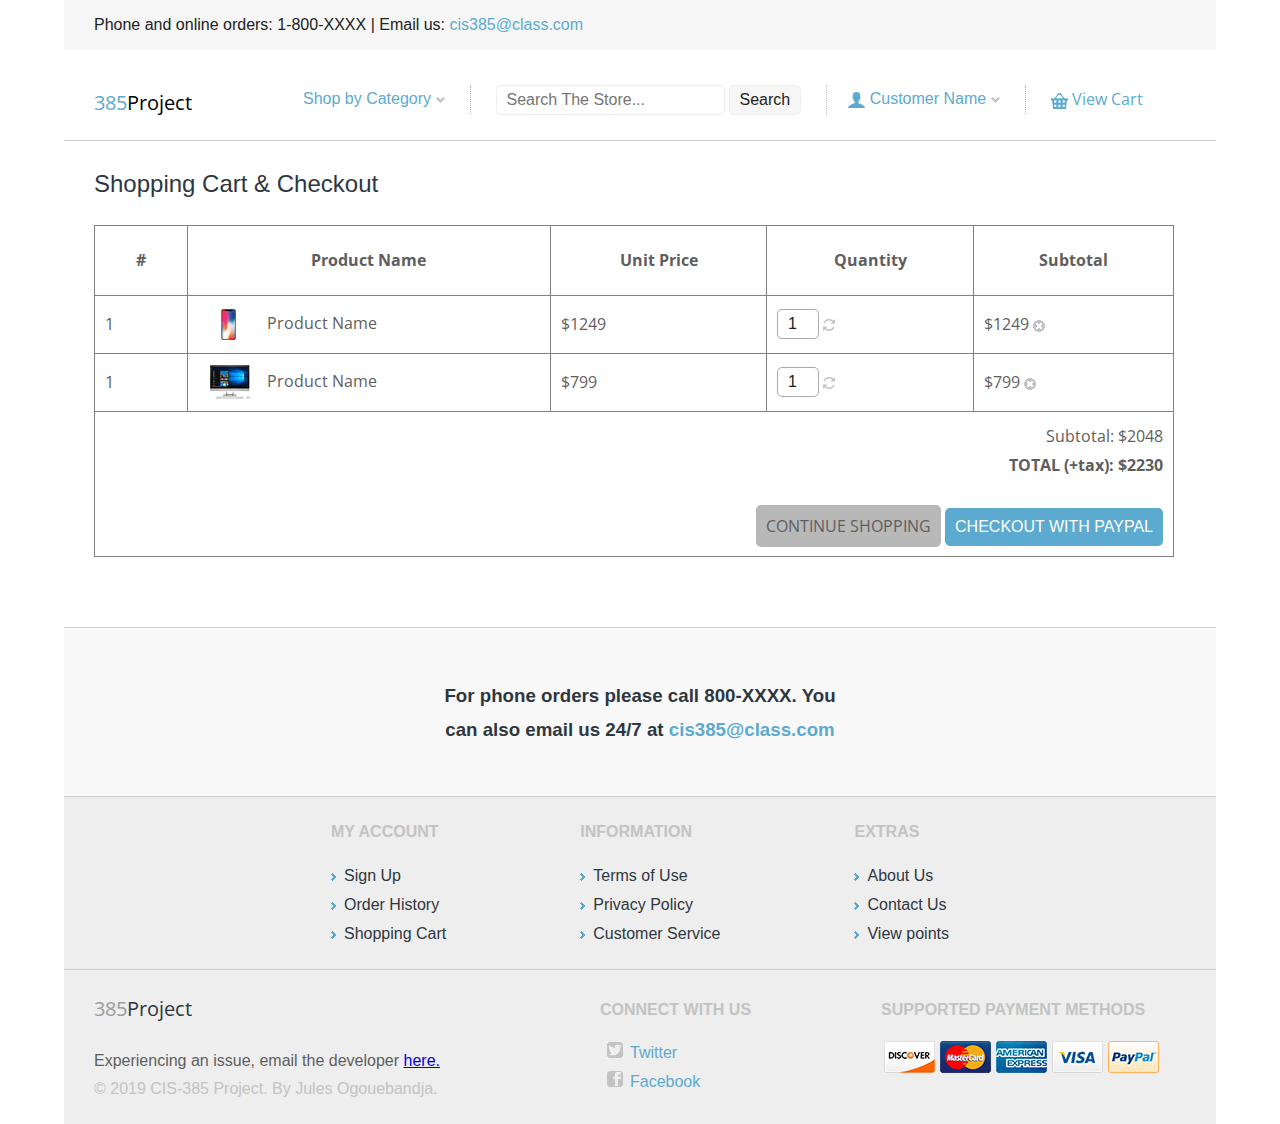
<file: shopping-cart.html>
<!DOCTYPE html>

<head>
    <meta charset="utf-8">
    <meta http-equiv="X-UA-Compatible" content="IE=edge,chrome=1">
    <title>Shopping-cart</title>
    <meta name="description" content="">
    <meta name="viewport" content="width=device-width">

    <!-- Place all fonts here in the root directory -->

    <link href="https://fonts.googleapis.com/css?family=Open+Sans" rel="stylesheet">

    <!-- Place favicon.ico and apple-touch-icon.png in the root directory -->

    <link rel="stylesheet" href="css/normalize.css">
    <link rel="stylesheet" href="css/main.css">
    <script src="js/vendor/modernizr-2.6.2.min.js"></script>
</head>

<body>
    <!--[if lt IE 7]>
            <p class="chromeframe">You are using an <strong>outdated</strong> browser. Please <a href="http://browsehappy.com/">upgrade your browser</a> or <a href="http://www.google.com/chromeframe/?redirect=true">activate Google Chrome Frame</a> to improve your experience.</p>
        <![endif]-->

    <div id="wrapper">
        <header>
            <section id="top-area">
                <p>Phone and online orders: 1-800-XXXX | Email us: <a
                        href="mailto:cis385@class.com">cis385@class.com</a>
                </p>
            </section><!-- end top-area -->
            <section id="action-bar">
                <div id="logo">
                    <a href="index.html"><span id="logo-accent">385</span>Project</a>
                </div><!-- end logo -->

                <nav class="dropdown">
                    <ul>
                        <li>
                            <a href="#">Shop by Category <img src="img/down-arrow.gif" alt="Shop by Category" /></a>
                            <ul>
                                <li><a href="#">Laptops</a></li>
                                <li><a href="#">Desktop PC</a></li>
                                <li><a href="#">Smartphones</a></li>
                                <li><a href="#">Appliances</a></li>
                            </ul>
                        </li>
                    </ul>
                </nav>

                <div id="search-form">
                    <form action="#" method="get">
                        <input type="search" name="search" placeholder="Search The Store..." class="search">
                        <input type="submit" value="Search" class="search submit">
                    </form>
                </div><!-- end search-form -->

                <div id="user-menu">
                    <!--
                        <nav id="signin" class="dropdown">
                            <ul>
                                <li>
                                    <a href="#"><img src="img/user-icon.gif" alt="Sign In" /> Sign In <img src="img/down-arrow.gif" alt="Sign In" /></a>
                                    <ul>
                                        <li><a href="#">Sign In</a></li>
                                        <li><a href="#">Sign Up</a></li>
                                    </ul>
                                </li>
                            </ul>
                        </nav>-->

                    <nav class="dropdown">
                        <ul>
                            <li>
                                <a href="#"><img src="img/user-icon.gif" alt="Customer Name" /> Customer Name <img
                                        src="img/down-arrow.gif" alt="Customer Name" /></a>
                                <ul>
                                    <li><a href="order-history.html">Order History</a></li>
                                    <li><a href="order-details.html">Order Details</a></li>
                                    <li><a href="new-account.html">Sign In/Up</a></li>
                                </ul>
                            </li>
                        </ul>
                    </nav>
                </div><!-- end user-menu -->

                <div id="view-cart">
                    <a href="shopping-cart.html"><img src="img/blue-cart.gif" alt="View Cart"> View Cart</a>
                </div><!-- end view-cart -->
            </section><!-- end action-bar -->
        </header>

        <hr />

        <section id="main-content" class="clearfix">
            <div id="shopping-cart">
                <h1>Shopping Cart & Checkout</h1>

                <form action="#" method="post">
                    <table border="1">
                        <tr>
                            <th>#</th>
                            <th>Product Name</th>
                            <th>Unit Price</th>
                            <th>Quantity</th>
                            <th>Subtotal</th>
                        </tr>
                        <tr>
                            <td>1</td>
                            <td>
                                <img src="img/iphone10x-65x37.png" alt="Product" width="65" height="37" />
                                Product Name
                            </td>
                            <td>$1249</td>
                            <td>
                                <input type="text" value="1" maxlength="2" class="qty" />
                                <a href="#">
                                    <img src="img/refresh.gif" alt="Refresh cart" />
                                </a>
                            </td>
                            <td>
                                $1249
                                <a href="#">
                                    <img src="img/remove.gif" alt="Remove product" />
                                </a>
                            </td>
                        </tr>
                        <tr>
                            <td>1</td>
                            <td>
                                <img src="img/hp65x37.png" alt="Product" width="65" height="37" />
                                Product Name
                            </td>
                            <td>$799</td>
                            <td>
                                <input type="text" value="1" maxlength="2" class="qty" />
                                <a href="#">
                                    <img src="img/refresh.gif" alt="Refresh cart" />
                                </a>
                            </td>
                            <td>
                                $799
                                <a href="#">
                                    <img src="img/remove.gif" alt="Remove product" />
                                </a>
                            </td>
                        </tr>
                        <tr class="total">
                            <td colspan="5">
                                Subtotal: $2048<br />
                                <span>TOTAL (+tax): $2230</span><br />

                                <a href="#" class="tertiary-btn">CONTINUE SHOPPING</a>
                                <input type="submit" value="CHECKOUT WITH PAYPAL" class="secondary-cart-btn">
                            </td>
                        </tr>
                    </table>
                </form>
            </div><!-- end shopping-cart -->
        </section><!-- end main-content -->

        <hr />

        <footer>
            <section id="contact">
                <h3>For phone orders please call 800-XXXX. You<br>can also email us 24/7 at <a
                        href="mailto:cis385@class.com">cis385@class.com</a></h3>
            </section><!-- end contact -->

            <hr />

            <section id="links">
                <div id="my-account">
                    <h4>MY ACCOUNT</h4>
                    <ul>
                        <li><a href="new-account.html">Sign Up</a></li>
                        <li><a href="#">Order History</a></li>
                        <li><a href="#">Shopping Cart</a></li>
                    </ul>
                </div><!-- end my-account -->
                <div id="info">
                    <h4>INFORMATION</h4>
                    <ul>
                        <li><a href="#">Terms of Use</a></li>
                        <li><a href="#">Privacy Policy</a></li>
                        <li><a href="#">Customer Service</a></li>
                    </ul>
                </div><!-- end info -->
                <div id="extras">
                    <h4>EXTRAS</h4>
                    <ul>
                        <li><a href="#">About Us</a></li>
                        <li><a href="#">Contact Us</a></li>
                        <li><a href="#">View points</a></li>
                    </ul>
                </div><!-- end extras -->
            </section><!-- end links -->

            <hr />

            <section class="clearfix">
                <div id="copyright">
                    <div id="logo">
                        <a href="#"><span id="logo-accent">385</span>Project</a>
                    </div><!-- end logo -->
                    <p id="store-desc">Experiencing an issue, email the developer <a href="#">here.</a></p>
                    <p id="store-copy">&copy; 2019 CIS-385 Project. By Jules Ogouebandja.</p>
                </div><!-- end copyright -->
                <div id="connect">
                    <h4>CONNECT WITH US</h4>
                    <ul>
                        <li class="twitter"><a href="#">Twitter</a></li>
                        <li class="fb"><a href="#">Facebook</a></li>
                    </ul>
                </div><!-- end connect -->
                <div id="payments">
                    <h4>SUPPORTED PAYMENT METHODS</h4>
                    <img src="img/payment-methods.gif" alt="Supported Payment Methods">
                </div><!-- end payments -->
            </section>
        </footer>
    </div><!-- end wrapper -->

    <script src="//ajax.googleapis.com/ajax/libs/jquery/1.9.1/jquery.min.js"></script>
    <script>
        window.jQuery || document.write('<script src="js/vendor/jquery-1.9.1.min.js"><\/script>')
    </script>
    <script src="js/plugins.js"></script>
    <script src="js/main.js"></script>
</body>

</html>
</file>
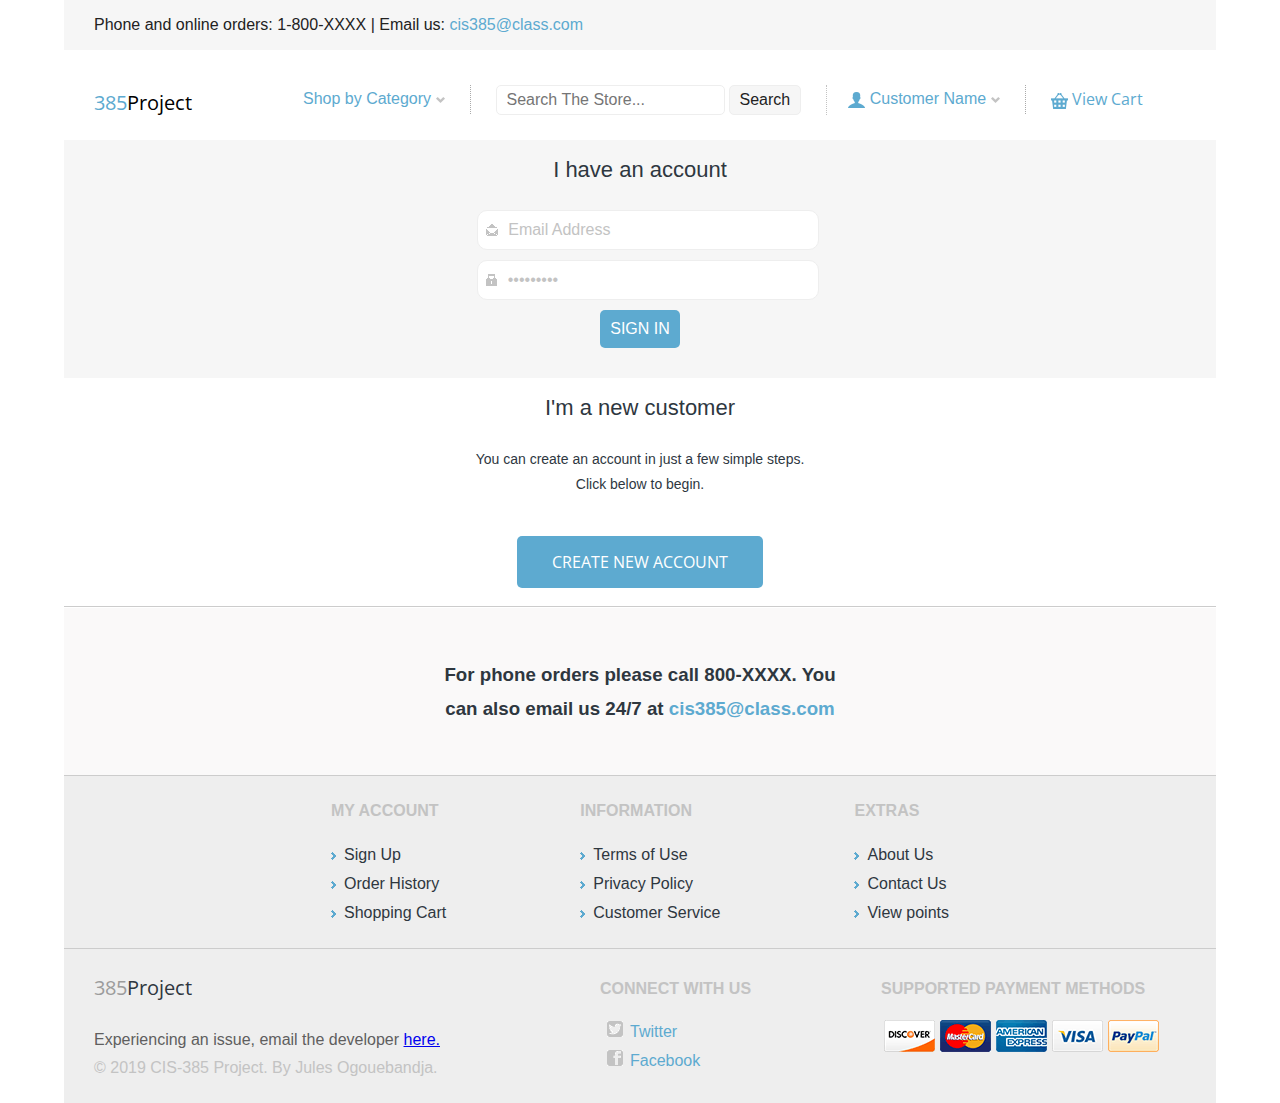
<file: signin.html>
<!DOCTYPE html>

<head>
    <meta charset="utf-8">
    <meta http-equiv="X-UA-Compatible" content="IE=edge,chrome=1">
    <title>Sign In - Home</title>
    <meta name="description" content="">
    <meta name="viewport" content="width=device-width">

    <!-- Place all fonts here in the root directory -->

    <link href="https://fonts.googleapis.com/css?family=Open+Sans" rel="stylesheet">

    <!-- Place favicon.ico and apple-touch-icon.png in the root directory -->

    <link rel="stylesheet" href="css/normalize.css">
    <link rel="stylesheet" href="css/main.css">
    <script src="js/vendor/modernizr-2.6.2.min.js"></script>
</head>

<body>
    <!--[if lt IE 7]>
            <p class="chromeframe">You are using an <strong>outdated</strong> browser. Please <a href="http://browsehappy.com/">upgrade your browser</a> or <a href="http://www.google.com/chromeframe/?redirect=true">activate Google Chrome Frame</a> to improve your experience.</p>
        <![endif]-->

    <div id="wrapper">
        <header>
            <section id="top-area">
                <p>Phone and online orders: 1-800-XXXX | Email us: <a
                        href="mailto:cis385@class.com">cis385@class.com</a></p>
            </section><!-- end top-area -->
            <section id="action-bar">
                <div id="logo">
                    <a href="index.html"><span id="logo-accent">385</span>Project</a>
                </div><!-- end logo -->

                <nav class="dropdown">
                    <ul>
                        <li>
                            <a href="#">Shop by Category <img src="img/down-arrow.gif" alt="Shop by Category" /></a>
                            <ul>
                                <li><a href="#">Laptops</a></li>
                                <li><a href="#">Desktop PC</a></li>
                                <li><a href="#">Smartphones</a></li>
                                <li><a href="#">Appliances</a></li>
                            </ul>
                        </li>
                    </ul>
                </nav>

                <div id="search-form">
                    <form action="#" method="get">
                        <input type="search" name="search" placeholder="Search The Store..." class="search">
                        <input type="submit" value="Search" class="search submit">
                    </form>
                </div><!-- end search-form -->

                <div id="user-menu">
                    <!--
                        <nav id="signin" class="dropdown">
                            <ul>
                                <li>
                                    <a href="#"><img src="img/user-icon.gif" alt="Sign In" /> Sign In <img src="img/down-arrow.gif" alt="Sign In" /></a>
                                    <ul>
                                        <li><a href="#">Sign In</a></li>
                                        <li><a href="#">Sign Up</a></li>
                                    </ul>
                                </li>
                            </ul>
                        </nav>-->

                    <nav class="dropdown">
                        <ul>
                            <li>
                                <a href="#"><img src="img/user-icon.gif" alt="Customer Name" /> Customer Name <img
                                        src="img/down-arrow.gif" alt="Customer Name" /></a>
                                <ul>
                                    <!-- <li><a href="order-history.html">Order History</a></li>
                                        <li><a href="order-details.html">Order Details</a></li> -->
                                    <li><a href="new-account.html">Sign In/Up</a></li>
                                </ul>
                            </li>
                        </ul>
                    </nav>
                </div><!-- end user-menu -->

                <div id="view-cart">
                    <a href="#"><img src="img/blue-cart.gif" alt="View Cart"> View Cart</a>
                </div><!-- end view-cart -->
            </section><!-- end action-bar -->
        </header>

        <section id="signin-form">
            <h1>I have an account</h1>
            <form action="#" method="post">
                <p>
                    <img src="img/email.gif" alt="Email Address">
                    <input type="email" name="email" value="Email Address">
                </p>
                <p>
                    <img src="img/password.gif" alt="Password">
                    <input type="password" name="password" value="*********">
                </p>

                <button type="submit" class="secondary-cart-btn">
                    SIGN IN
                </button>
            </form>
        </section><!-- end signin-form -->
        <section id="signup">
            <h2>I'm a new customer</h2>
            <h3>You can create an account in just a few simple steps.<br>
                Click below to begin.</h3>

            <a href="new-account.html" class="default-btn">CREATE NEW ACCOUNT</a>
        </section>
        <!--- end signup -->

        <hr />

        <footer>
            <section id="contact">
                <h3>For phone orders please call 800-XXXX. You<br>can also email us 24/7 at <a
                        href="mailto:cis385@class.com">cis385@class.com</a></h3>
            </section><!-- end contact -->

            <hr />

            <section id="links">
                <div id="my-account">
                    <h4>MY ACCOUNT</h4>
                    <ul>
                        <li><a href="new-account.html">Sign Up</a></li>
                        <li><a href="#">Order History</a></li>
                        <li><a href="#">Shopping Cart</a></li>
                    </ul>
                </div><!-- end my-account -->
                <div id="info">
                    <h4>INFORMATION</h4>
                    <ul>
                        <li><a href="#">Terms of Use</a></li>
                        <li><a href="#">Privacy Policy</a></li>
                        <li><a href="#">Customer Service</a></li>
                    </ul>
                </div><!-- end info -->
                <div id="extras">
                    <h4>EXTRAS</h4>
                    <ul>
                        <li><a href="#">About Us</a></li>
                        <li><a href="#">Contact Us</a></li>
                        <li><a href="#">View points</a></li>
                    </ul>
                </div><!-- end extras -->
            </section><!-- end links -->

            <hr />

            <section class="clearfix">
                <div id="copyright">
                    <div id="logo">
                        <a href="#"><span id="logo-accent">385</span>Project</a>
                    </div><!-- end logo -->
                    <p id="store-desc">Experiencing an issue, email the developer <a href="#">here.</a></p>
                    <p id="store-copy">&copy; 2019 CIS-385 Project. By Jules Ogouebandja.</p>
                </div><!-- end copyright -->
                <div id="connect">
                    <h4>CONNECT WITH US</h4>
                    <ul>
                        <li class="twitter"><a href="#">Twitter</a></li>
                        <li class="fb"><a href="#">Facebook</a></li>
                    </ul>
                </div><!-- end connect -->
                <div id="payments">
                    <h4>SUPPORTED PAYMENT METHODS</h4>
                    <img src="img/payment-methods.gif" alt="Supported Payment Methods">
                </div><!-- end payments -->
            </section>
        </footer>
    </div><!-- end wrapper -->

    <script src="//ajax.googleapis.com/ajax/libs/jquery/1.9.1/jquery.min.js"></script>
    <script>
        window.jQuery || document.write('<script src="js/vendor/jquery-1.9.1.min.js"><\/script>')
    </script>
    <script src="js/plugins.js"></script>
    <script src="js/main.js"></script>
</body>

</html>
</file>
<file: css/main.css>
/*
 * HTML5 Boilerplate
 *
 * What follows is the result of much research on cross-browser styling.
 * Credit left inline and big thanks to Nicolas Gallagher, Jonathan Neal,
 * Kroc Camen, and the H5BP dev community and team.
 */

/* ==========================================================================
   Base styles: opinionated defaults
   ========================================================================== */

html,
button,
input,
select,
textarea {
    color: #222;
}


body {
    font-size: 1em;
    line-height: 1.8;
    font-family: 'Open Sans', sans-serif;
}

/*
 * Remove text-shadow in selection highlight: h5bp.com/i
 * These selection rule sets have to be separate.
 * Customize the background color to match your design.
 */

::-moz-selection {
    background: #b3d4fc;
    text-shadow: none;
}

::selection {
    background: #b3d4fc;
    text-shadow: none;
}

/*
 * A better looking default horizontal rule
 */

hr {
    display: block;
    height: 1px;
    border: 0;
    border-top: 1px solid #ccc;
    margin: 0;
    padding: 0;
}

/*
 * Remove the gap between images and the bottom of their containers: h5bp.com/i/440
 */

img {
    vertical-align: middle;
    max-width: 100%;
}

/*
 * Remove default fieldset styles.
 */

fieldset {
    border: 0;
    margin: 0;
    padding: 0;
}

/*
 * Allow only vertical resizing of textareas.
 */

textarea {
    resize: vertical;
}

/* ==========================================================================
   Chrome Frame prompt
   ========================================================================== */

.chromeframe {
    margin: 0.2em 0;
    background: #ccc;
    color: #000;
    padding: 0.2em 0;
}

/* ==========================================================================
   Author's custom styles
   ========================================================================== */

p,
h1,
h2,
h3,
h4,
h5,
ul,
li {
    margin: 0;
    padding: 0;
    font-family: Arial, Helvetica, sans-serif;
}

/* ============================================================================
   Wrapper
   ============================================================================ */

#wrapper {
    width: 1152px;
    margin: 0 auto;
    /* border-left: 1px solid #aaa;
    border-right: 1px solid #aaa;
    border-bottom: 1px solid #aaa; */
}

/* ============================================================================
   Header
   ============================================================================ */

header {
    background-color: #fff;
}

header a:link,
header a:visited {
    color: #5daad0;
    text-decoration: none;
}

/* ---- top-area ---- */

#top-area {
    height: 50px;
    background-color: #f6f6f6;
    padding: 0 30px;
    line-height: 50px;
}

/* ---- action-bar --- */

#action-bar {
    height: 55px;
    padding: 35px 0 0 30px;
    vertical-align: middle;
    position: relative;
    z-index: 2;
}

#action-bar a:link,
#action-bar a:visited {
    color: #000;
}

/* ---- action-bar (logo) ---- */

#action-bar #logo-accent {
    color: #5daad0;
}

#action-bar #logo {
    float: left;
    margin-right: 100px;
    font-size: 20px;
}

/* --- action-bar (dropdown) ---- */

#action-bar .dropdown {
    float: left;
    padding-right: 25px;
    margin-right: 25px;
    border-right: 1px dotted #aaa;
}

#action-bar .dropdown ul {
    margin: 0;
    padding: 0;
    list-style: none;
}

#action-bar .dropdown ul li {
    display: block;
    position: relative;
    float: left;
}

#action-bar .dropdown ul li ul {
    display: none;
}

#action-bar .dropdown ul li a {
    display: block;
    text-decoration: none;
    color: #5daad0;
    background-color: #fff;
    margin-left: 1px;
    white-space: nowrap;
    padding-left: 10px;
}

#action-bar .dropdown ul ul li a:link,
#action-bar .dropdown ul ul li a:visited {
    color: #000;
}

#action-bar .dropdown ul ul li a:hover {
    color: #aaa;
}

#action-bar .dropdown li:hover ul {
    display: block;
    position: absolute;
    top: 100%;
    border: 1px solid #c3c3c3;
    padding: 5px;
    width: 160px;
    border-radius: 5px;
    -moz-border-radius: 5px;
    -webkit-border-radius: 5px;
    background-color: #fff;
}

#action-bar .dropdown li:hover li {
    float: none;
    background-color: #fff;
}

/* ---- product search-form ---- */

#action-bar #search-form {
    float: left;
    padding-right: 25px;
    margin-right: 10px;
    border-right: 1px dotted #c3c3c3;
}

#action-bar #search-form .search {
    border: 1px solid #eee;
    padding: 5px 10px;
    border-radius: 5px;
    -moz-border-radius: 5px;
    -webkit-border-radius: 5px;
}

#action-bar #search-form .submit {
    background-color: #f6f6f6;
}

/* ---- signin styles ---- */

#action-bar #signin li:hover ul {
    width: 115px;
}

/* --- view-cart --- */

#action-bar #view-cart {
    float: left;
}

#action-bar #view-cart a:link,
#action-bar #view-cart a:visited {
    color: #5daad0;
}

/* ============================================================================
   Promo
   ============================================================================ */

#promo {
    height: 400px;
    padding: 0 30px;
    background-color: #000000;
}

#promo-details {
    float: left;
}

#promo img {
    float: right;
}

#promo h1 {
    color: #fff;
    font-size: 34px;
    margin-top: 50px;
    margin-bottom: 20px;
}

#promo p {
    color: #5daad0;
    font-size: 20px;
    margin-bottom: 50px;
}

/* ============================================================================
   Promo-alt
   ============================================================================ */

#promo-alt {
    height: 400px;
    padding: 0 0 0 30px;
    background-color: #f6f6f6;
}

/* ---- promo1 ---- */

#promo1 {
    width: 65%;
    height: 100%;
    float: left;
    position: relative;
}

#promo1 h1 {
    color: #2e373f;
    font-size: 28px;
    padding-top: 35px;
    margin-bottom: 16px;
}

#promo1 p {
    color: #9dbb6f;
    margin-bottom: 50px;
    font-size: 20px;
}

#promo1 span.bold {
    font-weight: bold;
}

#promo1 img {
    position: absolute;
    top: 3%;
    left: 3%;
}

/* --- promo2 --- */

#promo2 {
    float: right;
    text-align: left;
    width: 34%;
    position: relative;
    height: 160px;
    border-bottom: 1px dotted #000;
    border-left: 1px dotted #000;
}

#promo2 h2 {
    color: #2e373f;
    font-size: 16px;
    margin: 20px 0 30px 20px;
}

#promo2 a:link,
#promo2 a:visited {
    color: #5daad0;
    text-decoration: none;
    margin-left: 20px;
}

#promo2 img {
    position: absolute;
    top: 19%;
    left: 65%;
}

#promo2 a img {
    position: inherit;
}

/* --- promo3 ---- */

#promo3 {
    float: right;
    text-align: left;
    position: relative;
    width: 34%;
    height: 240px;
    background: #000;
}

#promo3 img {
    margin-top: 20px;
}

#promo3 a img {
    margin-top: 0;
}

#promo3 h2 {
    position: absolute;
    top: 10%;
    left: 50%;
    color: #fff;
    font-size: 16px;
}

#promo3 a:link,
#promo a:visited {
    position: absolute;
    top: 50%;
    left: 50%;
    color: #5daad0;
    text-decoration: none;
}

/* ============================================================================
   search-keyword
   ============================================================================ */

#search-keyword {
    padding: 30px 0 30px 30px;
}

#search-keyword h1 {
    font-size: 22px;
    font-weight: normal;
}

#search-keyword h1 span {
    font-weight: bold;
}

/* ============================================================================
   main-content
   ============================================================================ */

#main-content {
    padding: 20px 0 30px 30px;
}

#main-content h2,
#main-content h3 {
    color: #2e373f;
    margin-bottom: 20px;
}

#main-content h3 {
    margin-bottom: 5px;
}

#main-content h3 a:link,
#main-content h3 a:visited {
    color: #2e373f;
    text-decoration: none;
}

#main-content h5 {
    color: #5f5e5e;
    margin-bottom: 20px;
}

#main-content p {
    /* margin-bottom: 25px; */
}

#main-content hr {
    margin-bottom: 20px;
}

/* --- categories-menu & my-account-menu ---*/

#categories-menu,
#my-account-menu {
    width: 180px;
    border-right: 1px solid #aaa;
    text-align: left;
    display: inline-block;
    *display: inline;
    *zoom: 1;
}

#categories-menu h3,
#my-account-menu h3 {
    color: #c3c3c3;
}

#categories-menu ul,
#my-account-menu ul {
    margin-left: 20px;
    list-style-image: url(../img/right-arrow.gif);
}

#categories-menu a:link,
#categories-menu a:visited,
#my-account-menu a:link,
#my-account-menu a:visited {
    color: #2e373f;
    text-decoration: none;
}

/* --- listings ---- */

#listings {
    text-align: left;
    width: 920px;
    float: right;
}

/* --- IE7 Margin Fix ---- */

.lt-ie8 #listings {
    margin-top: -110px;
}

/* --- search-results ---- */

#search-results {
    text-align: left;
}

/* ---- products ---- */

#products {
    text-align: center;
}

.product {
    text-align: left;
    display: inline-block;
    *display: inline;
    *zoom: 1;
    margin-right: 70px;
    width: 200px;
    vertical-align: top;
}

#listings .product {
    margin-bottom: 30px;
    margin-right: 100px;
}

#search-results .product {
    margin-bottom: 30px;
}

.instock {
    color: #9dbb6f;
}

.outofstock {
    color: red;
}

.product img.feature {
    margin-bottom: 40px;
}

.product .wish a:link,
.product .wish a:visited {
    color: #5daad0;
    text-decoration: none;
    font-size: 14px;
}

/*---- pagination ---- */

#pagination {
    height: 50px;
    line-height: 50px;
    margin-left: 230px;
}

#pagination ul {
    list-style: none;
}

#pagination li {
    display: inline;
    margin-right: 10px;
}

#pagination a:link,
#pagination a:visited {
    color: #5daad0;
    text-decoration: none;
}

/* ============================================================================
   Product Page
   ============================================================================ */

#product-image,
#product-details,
#product-info {
    float: left;
    margin: 20px 0;
}

#product-image {
    width: 45%;
}

#product-details {
    width: 30%;
}

#product-details h1 {
    font-size: 22px;
    margin-bottom: 40px;
}

#product-details input {
    display: block;
    margin-bottom: 20px;
    border: 1px solid #aaa;
    padding: 5px 10px;
    border-radius: 5px;
    -moz-border-radius: 5px;
    -webkit-border-radius: 5px;
    width: 20px;
}

#product-details button {
    margin-bottom: 10px;
}

#product-details a:link,
#product-details a:visited {
    color: #5daad0;
    text-decoration: none;
    font-size: 12px;
}

#product-info {
    width: 20%;
    margin-top: 90px;
    margin-left: 40px;
}

#product-info p {
    font-weight: bold;
    font-size: 16px;
}

#product-info p.price {
    text-align: center;
    width: 100px;
    padding: 20px;
    background-color: #f6f6f6;
    border: 1px solid #eee;
}

#product-info p span {
    font-weight: normal;
}

/* ============================================================================
   New Account & personal-details
   ============================================================================ */

#new-account {
    width: 400px;
    margin: 0 auto 30px auto;
    padding: 20px;
    border: 1px solid #eee;
    border-radius: 10px;
    -moz-border-radius: 10px;
    -webkit-border-radius: 10px;
    color: #2e373f;
}

#new-account h1,
#personal-details h1 {
    font-size: 20px;
    font-weight: bold;
    margin-bottom: 15px;
}

#new-account label,
#personal-details label {
    display: block;
    margin-bottom: 7px;
}

#new-account p,
#personal-details p {
    font-size: 14px;
}

#new-account p input,
#personal-details p input {
    width: 370px;
    border: 1px solid #cecece;
    padding: 10px;
    border-radius: 10px;
    -moz-border-radius: 10px;
    -webkit-border-radius: 10px;
}

#new-account .required-field,
#personal-details .required-field {
    /* color: #5daad0; */
    color: #d05d5d;
}

/* ============================================================================
   Signin
   ============================================================================ */

#signin-form,
#signup {
    text-align: center;
    padding: 10px 0 30px 0;
    color: #2e373f;
    position: relative;
}

#main-content #signin-form {
    left: -30px;
    width: 1150px;
}

#signin-form {
    background-color: #f6f6f6;
}

#signin-form h1,
#signup h2 {
    font-size: 22px;
    font-weight: normal;
    margin-bottom: 20px;
}

#signin-form form img {
    position: relative;
    left: 25px;
}

#signin-form input {
    width: 300px;
    padding: 10px 10px 10px 30px;
    margin-bottom: 10px;
    border: 1px solid #eee;
    border-radius: 10px;
    -moz-border-radius: 10px;
    -webkit-border-radius: 10px;
    color: #c3c3c3;
}

#signup h3 {
    font-size: 14px;
    font-weight: normal;
    margin-bottom: 50px;
}

/* ============================================================================
   Admin
   ============================================================================ */

#admin {
    width: 600px;
    margin: 0 auto 30px auto;
    padding: 20px;
    border: 1px solid #eee;
    border-radius: 10px;
    -moz-border-radius: 10px;
    -webkit-border-radius: 10px;
    color: #2e373f;
}

#admin h1 {
    font-size: 46px;
    margin-bottom: 15px;
}

#admin label {
    display: block;
    margin-bottom: 5px;
}

#admin p {
    font-size: 14px;
}

#admin p input {
    width: 300px;
}

#admin p input,
#admin p textarea {
    border: 1px solid #eee;
    padding: 10px;
    border-radius: 10px;
    -moz-border-radius: 10px;
    -webkit-border-radius: 10px;
}

#admin .form-price {
    width: 60px;
}

#admin .required-field {
    color: #5daad0;
}

#admin ul {
    margin-left: 30px;
    margin-bottom: 30px;
}

#admin ul li {
    margin-bottom: 10px;
}

/* ============================================================================
    form-errors
    =========================================================================== */

#form-errors p {
    color: #8A3324;
    font-size: 16px;
}

#form-errors ul {
    color: #666;
    margin-left: 60px;
    margin-bottom: 35px;
    font-size: 14px;
    font-weight: bold;
}

/* ============================================================================
    Other Form Styling
    =========================================================================== */

.form-inline {
    display: inline;
}

.form-inline input[type=submit] {
    border: none;
    background-color: #fff;
    color: #5daad0;
}

/* ============================================================================
   contact-us
   ============================================================================ */

#contact-us {
    width: 400px;
    margin: 0 auto 20px auto;
    padding: 20px;
    border: 1px solid #eee;
    border-radius: 10px;
    -moz-border-radius: 10px;
    -webkit-border-radius: 10px;
    color: #2e373f;
}

#contact-us h1 {
    font-size: 28px;
    font-weight: normal;
    margin-bottom: 10px;
}

#contact-us p span {
    font-weight: bold;
}

#contact-us a:link,
#contact-us a:visited {
    color: #5daad0;
    text-decoration: none;
}

.note {
    font-size: 12px;
}

/* ============================================================================
   order-details & order-history & personal-details & shopping-cart
   ============================================================================ */

#order-details,
#order-history,
#personal-details {
    text-align: left;
    width: 900px;
    float: right;
    margin-bottom: 60px;
    padding-left: 20px;
}

#order-history {
    margin-bottom: 0;
}

/* ---- IE7 Margin Fix ---- */
.lt-ie8 #order-details,
.lt-ie8 #order-history,
.lt-ie8 #personal-details {
    margin-top: -120px;
}

#order-details h1,
#order-details h2,
#order-history h1,
#shopping-cart h1 {
    color: #2e373f;
    font-weight: normal;
    margin-bottom: 20px;
    width: 840px;
}

#order-details h1,
#order-history h1,
#shopping-cart h1 {
    font-size: 24px;
}

#order-details h2 {
    font-size: 16px;
    background-color: #f6f6f6;
    padding: 15px;
}

#order-details p {
    color: #5f5e5e;
    margin-left: 50px;
}

#order-details table,
#order-history table,
#shopping-cart table {
    color: #5f5e5e;
    width: 870px;
    margin-bottom: 40px;
}

#shopping-cart table {
    width: 1080px;
}

#order-details th,
#order-history th,
#shopping-cart th {
    padding: 20px;
}

#order-details td,
#order-history td,
#shopping-cart td {
    padding: 10px;
}

#shopping-cart .qty {
    border: 1px solid #aaa;
    padding: 5px 10px;
    border-radius: 5px;
    -moz-border-radius: 5px;
    -webkit-border-radius: 5px;
    width: 20px;
}

#shopping-cart td span {
    display: block;
}

#order-history a:link,
#order-history a:visited {
    color: #5daad0;
    text-decoration: none;
}

.total {
    text-align: right;
}

.total span {
    font-weight: bold;
}

.finalized {
    color: #9dbb6f;
}

.pending {
    color: #ed7840;
}

.aborted {
    color: #de310f;
}

/* ============================================================================
   Footer
   ============================================================================ */

footer {
    background-color: #eeeeee;
}

footer h4 {
    color: #c3c3c3;
    margin-bottom: 15px;
}

/* --- contact --- */

footer #contact {
    background-color: #faf9f9;
    height: 167px;
    text-align: center;
}

footer #contact h3 {
    color: #2e373f;
    padding-top: 50px;
}

footer #contact a:link,
footer #contact a:visited {
    color: #5daad0;
    text-decoration: none;
}

/* --- links ---- */

footer #links {
    text-align: center;
    padding: 20px 0;
}

footer #links a:link,
footer #links a:visited {
    color: #2e373f;
    text-decoration: none;
}

footer #links ul {
    margin-left: 13px;
    list-style-image: url(../img/right-arrow.gif);
}

footer #my-account,
footer #info,
footer #extras {
    text-align: left;
    display: inline-block;
    *display: inline;
    *zoom: 1;
    vertical-align: top;
}

footer #my-account,
footer #info {
    margin-right: 130px;
}

/* --- copyright, connect, payments --- */

footer #copyright,
footer #connect,
footer #payments {
    float: left;
}

footer #copyright,
footer #connect {
    margin-right: 130px;
}

footer #copyright {
    padding: 20px 30px;
}

footer #copyright #store-desc {
    color: #5f5e5e;
}

footer #copyright #store-copy {
    color: #c3c3c3;
}

footer #logo {
    font-size: 20px;
    margin-bottom: 20px;
}

footer #logo a:link,
footer #logo a:visited {
    color: #2e373f;
    text-decoration: none;
}

footer #logo #logo-accent {
    color: #9c9c9c;
}

footer #connect a:link,
footer #connect a:visited {
    color: #5daad0;
    text-decoration: none;
}

footer #connect h4,
footer #payments h4 {
    margin-top: 25px;
}

footer #connect ul {
    margin-left: 30px;
}

footer #connect ul li.twitter {
    list-style-image: url(../img/twitter.gif);
}

footer #connect ul li.fb {
    list-style-image: url(../img/fb.gif);
}

/* ============================================================================
   Buttons
   ============================================================================ */

section#promo .default-btn,
.default-btn {
    background-color: #5daad0;
    color: #fff;
    padding: 15px 35px;
    border-radius: 5px;
    -moz-border-radius: 5px;
    -webkit-border-radius: 5px;
    text-decoration: none;
}

.secondary-btn {
    background-color: #2e373f;
    color: #fff;
    padding: 15px 35px;
    border-radius: 5px;
    -moz-border-radius: 5px;
    -webkit-border-radius: 5px;
    text-decoration: none;
    position: relative;
    z-index: 1;
}

.tertiary-btn {
    background-color: #b8b8b8;
    color: #5f5e5e;
    padding: 10px;
    border-radius: 5px;
    -moz-border-radius: 5px;
    -webkit-border-radius: 5px;
    text-decoration: none;
}

/* IE7 Padding Fix */
.lt-ie8 .default-btn,
.lt-ie8 .secondary-btn,
.lt-ie8 .tertiary-btn {
    display: inline-block;
}

/* IE7&8 Tertiary-btn Fix */
.lt-ie9 .tertiary-btn {
    position: relative;
    top: 10px;
}

.cart-btn {
    padding: 10px 10px 10px 0;
    background-color: #5daad0;
    border-radius: 5px;
    -moz-border-radius: 5px;
    -webkit-border-radius: 5px;
}

/* IE7 Button Padding Fix */
.lt-ie8 .cart-btn {
    display: inline-block;
    padding-bottom: 5px;
}

.cart-btn .price {
    background-color: #2e373f;
    padding: 10px;
    border-top-left-radius: 5px;
    border-bottom-left-radius: 5px;
    -moz-border-radius-topleft: 5px;
    -moz-border-radius-bottomleft: 5px;
    -webkit-border-top-left-radius: 5px;
    -webkit-border-bottom-left-radius: 5px;
}

.cart-btn:link,
.cart-btn:visited,
button.cart-btn {
    text-decoration: none;
    color: #fff;
    font-size: 12px;
}

button.cart-btn {
    border: none;
}

.secondary-cart-btn {
    background-color: #5daad0;
    color: #fff;
    padding: 10px;
    border-radius: 5px;
    -moz-border-radius: 5px;
    -webkit-border-radius: 5px;
    border: none;
}

/* ==========================================================================
   Misc.
   ========================================================================== */

.alert {
    background-color: #faf9f9;
    color: #5daad0;
    border: 1px solid #ccc;
    padding: 10px;
    margin: 10px;
    width: 1050px;
}











/* ==========================================================================
   Helper classes
   ========================================================================== */

/*
 * Image replacement
 */

.ir {
    background-color: transparent;
    border: 0;
    overflow: hidden;
    /* IE 6/7 fallback */
    *text-indent: -9999px;
}

.ir:before {
    content: "";
    display: block;
    width: 0;
    height: 150%;
}

/*
 * Hide from both screenreaders and browsers: h5bp.com/u
 */

.hidden {
    display: none !important;
    visibility: hidden;
}

/*
 * Hide only visually, but have it available for screenreaders: h5bp.com/v
 */

.visuallyhidden {
    border: 0;
    clip: rect(0 0 0 0);
    height: 1px;
    margin: -1px;
    overflow: hidden;
    padding: 0;
    position: absolute;
    width: 1px;
}

/*
 * Extends the .visuallyhidden class to allow the element to be focusable
 * when navigated to via the keyboard: h5bp.com/p
 */

.visuallyhidden.focusable:active,
.visuallyhidden.focusable:focus {
    clip: auto;
    height: auto;
    margin: 0;
    overflow: visible;
    position: static;
    width: auto;
}

/*
 * Hide visually and from screenreaders, but maintain layout
 */

.invisible {
    visibility: hidden;
}

/*
 * Clearfix: contain floats
 *
 * For modern browsers
 * 1. The space content is one way to avoid an Opera bug when the
 *    `contenteditable` attribute is included anywhere else in the document.
 *    Otherwise it causes space to appear at the top and bottom of elements
 *    that receive the `clearfix` class.
 * 2. The use of `table` rather than `block` is only necessary if using
 *    `:before` to contain the top-margins of child elements.
 */

.clearfix:before,
.clearfix:after {
    content: " ";
    /* 1 */
    display: table;
    /* 2 */
}

.clearfix:after {
    clear: both;
}

/*
 * For IE 6/7 only
 * Include this rule to trigger hasLayout and contain floats.
 */

.clearfix {
    *zoom: 1;
}

/* ==========================================================================
   EXAMPLE Media Queries for Responsive Design.
   These examples override the primary ('mobile first') styles.
   Modify as content requires.
   ========================================================================== */

@media only screen and (min-width: 35em) {
    /* Style adjustments for viewports that meet the condition */
}

@media print,
(-o-min-device-pixel-ratio: 5/4),
(-webkit-min-device-pixel-ratio: 1.25),
(min-resolution: 120dpi) {
    /* Style adjustments for high resolution devices */
}

/* ==========================================================================
   Print styles.
   Inlined to avoid required HTTP connection: h5bp.com/r
   ========================================================================== */

@media print {
    * {
        background: transparent !important;
        color: #000 !important;
        /* Black prints faster: h5bp.com/s */
        box-shadow: none !important;
        text-shadow: none !important;
    }

    a,
    a:visited {
        text-decoration: underline;
    }

    a[href]:after {
        content: " ("attr(href) ")";
    }

    abbr[title]:after {
        content: " ("attr(title) ")";
    }

    /*
     * Don't show links for images, or javascript/internal links
     */

    .ir a:after,
    a[href^="javascript:"]:after,
    a[href^="#"]:after {
        content: "";
    }

    pre,
    blockquote {
        border: 1px solid #999;
        page-break-inside: avoid;
    }

    thead {
        display: table-header-group;
        /* h5bp.com/t */
    }

    tr,
    img {
        page-break-inside: avoid;
    }

    img {
        max-width: 100% !important;
    }

    @page {
        margin: 0.5cm;
    }

    p,
    h2,
    h3 {
        orphans: 3;
        widows: 3;
    }

    h2,
    h3 {
        page-break-after: avoid;
    }
}
</file>
